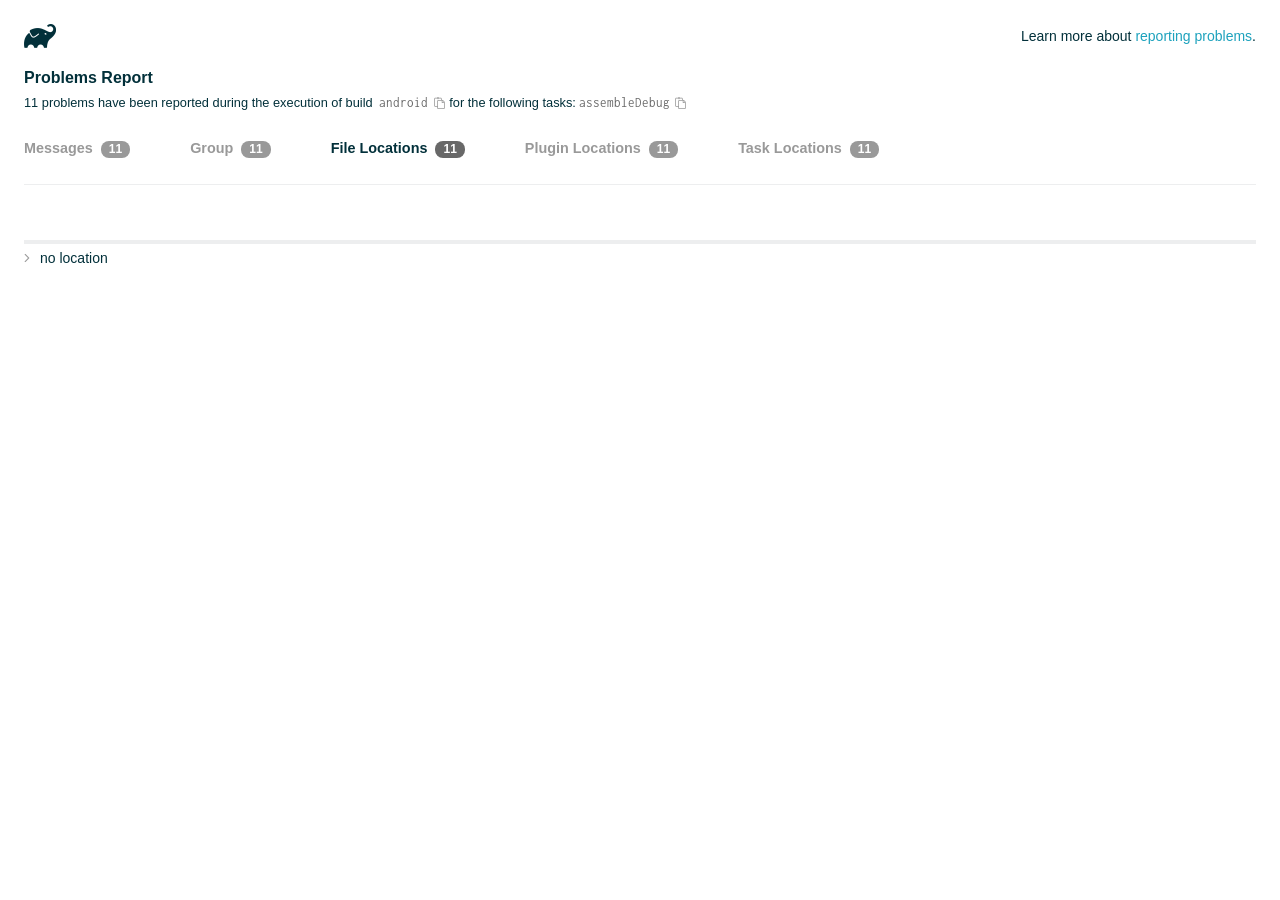
<file: android/build/reports/problems/problems-report.html>
<!DOCTYPE html>

<html lang="en">
<head>
    <!-- Required meta tags -->
    <meta charset="utf-8">
    <meta name="viewport" content="width=device-width, initial-scale=1, shrink-to-fit=no">

                    <style type="text/css">
                /*! normalize.css v7.0.0 | MIT License | github.com/necolas/normalize.css */
html {
    line-height: 1.15;
    -ms-text-size-adjust: 100%;
    -webkit-text-size-adjust: 100%
}

body {
    margin: 0
}

article, aside, footer, header, nav, section {
    display: block
}

h1 {
    font-size: 2em;
    margin: .67em 0
}

figcaption, figure, main {
    display: block
}

figure {
    margin: 1em 40px
}

hr {
    box-sizing: content-box;
    height: 0;
    overflow: visible
}

pre {
    font-family: monospace, monospace;
    font-size: 1em
}

a {
    background-color: transparent;
    -webkit-text-decoration-skip: objects
}

abbr[title] {
    border-bottom: none;
    text-decoration: underline;
    text-decoration: underline dotted
}

b, strong {
    font-weight: inherit
}

b, strong {
    font-weight: bolder
}

code, kbd, samp {
    font-family: monospace, monospace;
    font-size: 1em
}

dfn {
    font-style: italic
}

mark {
    background-color: #ff0;
    color: #000
}

small {
    font-size: 80%
}

sub, sup {
    font-size: 75%;
    line-height: 0;
    position: relative;
    vertical-align: baseline
}

sub {
    bottom: -.25em
}

sup {
    top: -.5em
}

audio, video {
    display: inline-block
}

audio:not([controls]) {
    display: none;
    height: 0
}

img {
    border-style: none
}

svg:not(:root) {
    overflow: hidden
}

button, input, optgroup, select, textarea {
    font-family: sans-serif;
    font-size: 100%;
    line-height: 1.15;
    margin: 0
}

button, input {
    overflow: visible
}

button, select {
    text-transform: none
}

[type=reset], [type=submit], button, html [type=button] {
    -webkit-appearance: button
}

[type=button]::-moz-focus-inner, [type=reset]::-moz-focus-inner, [type=submit]::-moz-focus-inner, button::-moz-focus-inner {
    border-style: none;
    padding: 0
}

[type=button]:-moz-focusring, [type=reset]:-moz-focusring, [type=submit]:-moz-focusring, button:-moz-focusring {
    outline: 1px dotted ButtonText
}

fieldset {
    padding: .35em .75em .625em
}

legend {
    box-sizing: border-box;
    color: inherit;
    display: table;
    max-width: 100%;
    padding: 0;
    white-space: normal
}

progress {
    display: inline-block;
    vertical-align: baseline
}

textarea {
    overflow: auto
}

[type=checkbox], [type=radio] {
    box-sizing: border-box;
    padding: 0
}

[type=number]::-webkit-inner-spin-button, [type=number]::-webkit-outer-spin-button {
    height: auto
}

[type=search] {
    -webkit-appearance: textfield;
    outline-offset: -2px
}

[type=search]::-webkit-search-cancel-button, [type=search]::-webkit-search-decoration {
    -webkit-appearance: none
}

::-webkit-file-upload-button {
    -webkit-appearance: button;
    font: inherit
}

details, menu {
    display: block
}

summary {
    display: list-item
}

canvas {
    display: inline-block
}

template {
    display: none
}

[hidden] {
    display: none
}

/* configuration cache styles */

.report-wrapper {
    margin: 0;
    padding: 0 24px;
}

.gradle-logo {
    width: 32px;
    height: 24px;
    background-image: url("[data-uri]");
    background-size: contain;
}

.header {
    display: flex;
    flex-wrap: wrap;
    position: fixed;
    top: 0;
    left: 0;
    width: 100%;
    padding: 24px 24px 0 24px;
    background-color: white;
    z-index: 1;
}

.learn-more {
    margin-left: auto;
    align-self: center;
    font-size: 0.875rem;
    font-weight: normal;
}

.title {
    display: flex;
    align-items: center;
    padding: 18px 0 24px 0;
    flex: 1 0 100%;
}

.content {
    font-size: 0.875rem;
    padding: 240px 0 48px;
    overflow-x: auto;
    white-space: nowrap;
}

.content ol:first-of-type {
    margin: 0;
}

.tree-btn {
    cursor: pointer;
    display: inline-block;
    width: 16px;
    height: 16px;
    background-size: contain;
    background-repeat: no-repeat;
    vertical-align: middle;
    margin-top: -0.2em;
}

.tree-btn.collapsed {
    background-image: url('data:image/svg+xml;utf8,<svg xmlns="http://www.w3.org/2000/svg" viewBox="0 0 192 512"><path d="M166.9 264.5l-117.8 116c-4.7 4.7-12.3 4.7-17 0l-7.1-7.1c-4.7-4.7-4.7-12.3 0-17L127.3 256 25.1 155.6c-4.7-4.7-4.7-12.3 0-17l7.1-7.1c4.7-4.7 12.3-4.7 17 0l117.8 116c4.6 4.7 4.6 12.3-.1 17z" fill="%23999999" stroke="%23999999"/></svg>');
}

.tree-btn.expanded {
    background-image: url('data:image/svg+xml;utf8,<svg xmlns="http://www.w3.org/2000/svg" viewBox="0 0 256 512"><path d="M119.5 326.9L3.5 209.1c-4.7-4.7-4.7-12.3 0-17l7.1-7.1c4.7-4.7 12.3-4.7 17 0L128 287.3l100.4-102.2c4.7-4.7 12.3-4.7 17 0l7.1 7.1c4.7 4.7 4.7 12.3 0 17L136.5 327c-4.7 4.6-12.3 4.6-17-.1z" fill="%23999999" stroke="%23999999"/></svg>');
}

ul .tree-btn {
    margin-right: 3px;
}

.leaf-icon {
    display: inline-block;
    width: 16px;
    height: 16px;
    background-image: url('data:image/svg+xml;utf8,<svg xmlns="http://www.w3.org/2000/svg" viewBox="0 0 256 512"><path d="M32 256 H224" stroke="%23999999" stroke-width="48" stroke-linecap="round"/></svg>');
    background-size: contain;
    background-repeat: no-repeat;
    vertical-align: middle;
    margin-top: -0.2em;
}

.invisible-text {
    user-select: all; /* Allow the text to be selectable */
    color: transparent; /* Hide the text */
    text-indent: -9999px; /* Move the text out of view */
    position: relative;
    white-space: pre; /* Preserve meaningful whitespace in the invisible text for copying */
}

.text-for-copy {
    display: inline-block;
}

.enum-icon {
    display: inline-block;
    width: 16px;
    height: 16px;
    background-image: url('data:image/svg+xml;utf8,<svg xmlns="http://www.w3.org/2000/svg" viewBox="0 0 1024 1024"><circle cx="512" cy="512" r="200" /></svg>');
    background-size: contain;
    background-repeat: no-repeat;
    vertical-align: middle;
    margin-inline-start: 0.5ex;
    margin-inline-end: 0.5ex;
    margin-top: -0.2em;
}

.error-icon {
    display: inline-block;
    width: 16px;
    height: 16px;
    background-image: url('data:image/svg+xml;utf8,<svg xmlns="http://www.w3.org/2000/svg" viewBox="0 0 320 512"><path d="M193.94 256L296.5 153.44l21.15-21.15c3.12-3.12 3.12-8.19 0-11.31l-22.63-22.63c-3.12-3.12-8.19-3.12-11.31 0L160 222.06 36.29 98.34c-3.12-3.12-8.19-3.12-11.31 0L2.34 120.97c-3.12 3.12-3.12 8.19 0 11.31L126.06 256 2.34 379.71c-3.12 3.12-3.12 8.19 0 11.31l22.63 22.63c3.12 3.12 8.19 3.12 11.31 0L160 289.94 262.56 392.5l21.15 21.15c3.12 3.12 8.19 3.12 11.31 0l22.63-22.63c3.12-3.12 3.12-8.19 0-11.31L193.94 256z" fill="%23FC461E" stroke="%23FC461E"/></svg>');
    background-size: contain;
    background-repeat: no-repeat;
    vertical-align: middle;
    margin-inline-start: 0.5ex;
    margin-inline-end: 0.5ex;
    margin-top: -0.2em;
}

.advice-icon {
    display: inline-block;
    width: 16px;
    height: 16px;
    background-image: url('data:image/svg+xml;utf8,<svg width="800px" height="800px" viewBox="-4.93 0 122.88 122.88" version="1.1" id="Layer_1" xmlns="http://www.w3.org/2000/svg" xmlns:xlink="http://www.w3.org/1999/xlink"  style="enable-background:new 0 0 113.01 122.88" xml:space="preserve"><g><path d="M44.13,102.06c-1.14,0.03-2.14-0.81-2.3-1.96c-0.17-1.2,0.64-2.31,1.82-2.54c-1.3-7.37-4.85-11.43-8.6-15.72 c-2.92-3.34-5.95-6.81-8.34-11.92c-2.35-5.03-3.64-10.23-3.6-15.63c0.05-5.4,1.42-10.96,4.4-16.71c0.02-0.04,0.04-0.07,0.06-0.11 l0,0c3.91-6.62,9.38-11.04,15.47-13.52c5.11-2.09,10.66-2.8,16.1-2.3c5.42,0.5,10.73,2.2,15.37,4.94 c5.9,3.49,10.75,8.67,13.42,15.21c1.44,3.54,2.42,7.49,2.54,11.82c0.12,4.31-0.62,8.96-2.61,13.88 c-2.66,6.59-6.18,10.68-9.47,14.51c-3.03,3.53-5.85,6.81-7.42,11.84c0.89,0.21,1.59,0.94,1.73,1.9c0.17,1.24-0.7,2.39-1.94,2.56 l-0.77,0.11c-0.14,1.09-0.23,2.26-0.27,3.51l0.25-0.04c1.24-0.17,2.39,0.7,2.56,1.94c0.17,1.24-0.7,2.39-1.94,2.56l-0.78,0.11 c0.01,0.15,0.02,0.3,0.03,0.45l0,0c0.07,0.88,0.08,1.73,0.03,2.54l0.13-0.02c1.25-0.15,2.38,0.74,2.54,1.98 c0.15,1.25-0.74,2.38-1.98,2.54l-1.68,0.21c-1.2,3.11-3.34,5.48-5.87,6.94c-1.74,1.01-3.67,1.59-5.61,1.71 c-1.97,0.12-3.96-0.25-5.78-1.13c-2.08-1.02-3.94-2.71-5.29-5.14c-0.65-0.33-1.13-0.97-1.23-1.75c-0.04-0.31-0.01-0.61,0.07-0.89 c-0.39-1.16-0.68-2.43-0.87-3.83l-0.07,0.01c-1.24,0.17-2.39-0.7-2.56-1.94c-0.17-1.24,0.7-2.39,1.94-2.56l0.54-0.08 C44.19,104.32,44.18,103.16,44.13,102.06L44.13,102.06z M2.18,58.86C1.01,58.89,0.04,57.98,0,56.81c-0.04-1.17,0.88-2.14,2.05-2.18 l8.7-0.3c1.17-0.04,2.14,0.88,2.18,2.05c0.04,1.17-0.88,2.14-2.05,2.18L2.18,58.86L2.18,58.86z M110.68,50.25 c1.16-0.12,2.2,0.73,2.32,1.89c0.12,1.16-0.73,2.2-1.89,2.32l-8.66,0.91c-1.16,0.12-2.2-0.73-2.32-1.89 c-0.12-1.16,0.73-2.2,1.89-2.32L110.68,50.25L110.68,50.25z M94.91,14.78c0.65-0.97,1.96-1.23,2.93-0.58 c0.97,0.65,1.23,1.96,0.58,2.93l-4.84,7.24c-0.65,0.97-1.96,1.23-2.93,0.58c-0.97-0.65-1.23-1.96-0.58-2.93L94.91,14.78 L94.91,14.78z M57.63,2.06c0.03-1.17,1-2.09,2.16-2.06c1.17,0.03,2.09,1,2.06,2.16l-0.22,8.7c-0.03,1.17-1,2.09-2.16,2.06 c-1.17-0.03-2.09-1-2.06-2.16L57.63,2.06L57.63,2.06z M13.88,15.53c-0.86-0.8-0.9-2.14-0.11-2.99c0.8-0.86,2.14-0.9,2.99-0.11 l6.37,5.94c0.86,0.8,0.9,2.14,0.11,2.99c-0.8,0.86-2.14,0.9-2.99,0.11L13.88,15.53L13.88,15.53z M47.88,96.95l18.49-2.63 c1.59-6.7,5.05-10.73,8.8-15.08c3.08-3.58,6.36-7.4,8.76-13.34c1.76-4.35,2.41-8.43,2.31-12.19c-0.1-3.75-0.96-7.21-2.24-10.34 c-2.3-5.63-6.51-10.11-11.65-13.15c-4.11-2.43-8.8-3.94-13.59-4.37c-4.77-0.44-9.64,0.19-14.13,2.02 c-5.26,2.15-9.99,5.97-13.39,11.72c-2.64,5.12-3.86,10.02-3.9,14.73c-0.04,4.74,1.11,9.33,3.2,13.8c2.13,4.56,4.97,7.8,7.69,10.92 C42.47,83.9,46.48,88.49,47.88,96.95L47.88,96.95z M65.62,99.02l-17.27,2.45c0.05,1.1,0.07,2.25,0.05,3.47l17.05-2.42 C65.47,101.29,65.52,100.12,65.62,99.02L65.62,99.02z M48.49,109.52c0.12,0.92,0.3,1.76,0.53,2.54l16.55-2.04 c0.11-0.86,0.13-1.77,0.05-2.74l0,0l0-0.02l-0.01-0.17L48.49,109.52L48.49,109.52z M51.37,116.36c0.64,0.67,1.35,1.19,2.1,1.55 c1.15,0.56,2.42,0.79,3.67,0.72c1.29-0.08,2.57-0.47,3.74-1.15c1.1-0.64,2.09-1.53,2.88-2.65L51.37,116.36L51.37,116.36z"/></g></svg>');
    background-size: contain;
    background-repeat: no-repeat;
    vertical-align: middle;
    margin-inline-start: 0.5ex;
    margin-inline-end: 0.5ex;
    margin-top: -0.2em;
}

.warning-icon {
    display: inline-block;
    width: 13px;
    height: 13px;
    background-image: url('data:image/svg+xml;utf8,<svg xmlns="http://www.w3.org/2000/svg" viewBox="0 0 576 512"><path d="M270.2 160h35.5c3.4 0 6.1 2.8 6 6.2l-7.5 196c-.1 3.2-2.8 5.8-6 5.8h-20.5c-3.2 0-5.9-2.5-6-5.8l-7.5-196c-.1-3.4 2.6-6.2 6-6.2zM288 388c-15.5 0-28 12.5-28 28s12.5 28 28 28 28-12.5 28-28-12.5-28-28-28zm281.5 52L329.6 24c-18.4-32-64.7-32-83.2 0L6.5 440c-18.4 31.9 4.6 72 41.6 72H528c36.8 0 60-40 41.5-72zM528 480H48c-12.3 0-20-13.3-13.9-24l240-416c6.1-10.6 21.6-10.7 27.7 0l240 416c6.2 10.6-1.5 24-13.8 24z" fill="%23DEAD22" stroke="%23DEAD22"/></svg>');
    background-size: contain;
    background-repeat: no-repeat;
    vertical-align: middle;
    margin-inline-start: 0.3ex;
    margin-inline-end: 1.1ex;
    margin-top: -0.1em;
}

.documentation-button {
    cursor: pointer;
    display: inline-block;
    width: 13px;
    height: 13px;
    background-image: url('data:image/svg+xml;utf8,<svg xmlns="http://www.w3.org/2000/svg" viewBox="0 0 512 512"><path d="M256 340c-15.464 0-28 12.536-28 28s12.536 28 28 28 28-12.536 28-28-12.536-28-28-28zm7.67-24h-16c-6.627 0-12-5.373-12-12v-.381c0-70.343 77.44-63.619 77.44-107.408 0-20.016-17.761-40.211-57.44-40.211-29.144 0-44.265 9.649-59.211 28.692-3.908 4.98-11.054 5.995-16.248 2.376l-13.134-9.15c-5.625-3.919-6.86-11.771-2.645-17.177C185.658 133.514 210.842 116 255.67 116c52.32 0 97.44 29.751 97.44 80.211 0 67.414-77.44 63.849-77.44 107.408V304c0 6.627-5.373 12-12 12zM256 40c118.621 0 216 96.075 216 216 0 119.291-96.61 216-216 216-119.244 0-216-96.562-216-216 0-119.203 96.602-216 216-216m0-32C119.043 8 8 119.083 8 256c0 136.997 111.043 248 248 248s248-111.003 248-248C504 119.083 392.957 8 256 8z" fill="%23999999" stroke="%23999999"/></svg>');
    background-size: contain;
    background-repeat: no-repeat;
    vertical-align: middle;
    margin-inline-start: 0.5ex;
    margin-inline-end: 0.5ex;
    margin-top: -0.2em;
}

.documentation-button::selection {
    color: transparent;
}

.documentation-button:hover {
    color: transparent;
}

.copy-button {
    cursor: pointer;
    display: inline-block;
    width: 12px;
    height: 12px;
    background-image: url('data:image/svg+xml;utf8,<svg xmlns="http://www.w3.org/2000/svg" viewBox="0 0 448 512"><path d="M433.941 193.941l-51.882-51.882A48 48 0 0 0 348.118 128H320V80c0-26.51-21.49-48-48-48h-66.752C198.643 13.377 180.858 0 160 0s-38.643 13.377-45.248 32H48C21.49 32 0 53.49 0 80v288c0 26.51 21.49 48 48 48h80v48c0 26.51 21.49 48 48 48h224c26.51 0 48-21.49 48-48V227.882a48 48 0 0 0-14.059-33.941zm-22.627 22.627a15.888 15.888 0 0 1 4.195 7.432H352v-63.509a15.88 15.88 0 0 1 7.431 4.195l51.883 51.882zM160 30c9.941 0 18 8.059 18 18s-8.059 18-18 18-18-8.059-18-18 8.059-18 18-18zM48 384c-8.822 0-16-7.178-16-16V80c0-8.822 7.178-16 16-16h66.752c6.605 18.623 24.389 32 45.248 32s38.643-13.377 45.248-32H272c8.822 0 16 7.178 16 16v48H176c-26.51 0-48 21.49-48 48v208H48zm352 96H176c-8.822 0-16-7.178-16-16V176c0-8.822 7.178-16 16-16h144v72c0 13.2 10.8 24 24 24h72v208c0 8.822-7.178 16-16 16z" fill="%23999999" stroke="%23999999"/></svg>');
    background-size: contain;
    background-repeat: no-repeat;
    vertical-align: middle;
    margin-inline-start: 0.5ex;
    margin-top: -0.2em;
}

.groups{
    display: flex;
    border-bottom: 1px solid #EDEEEF;
    flex: 1 0 100%;
}

.uncategorized {
    display: flex;
    border-top: 4px solid #EDEEEF;
    flex: 1 0 100%;
}

.group-selector {
    padding: 0 52px 24px 0;
    font-size: 0.9rem;
    font-weight: bold;
    color: #999999;
    cursor: pointer;
}

.group-selector__count {
    margin: 0 8px;
    border-radius: 8px;
    background-color: #999;
    color: #fff;
    padding: 1px 8px 2px;
    font-size: 0.75rem;
}

.group-selector--active {
    color: #02303A;
    cursor: auto;
}

.group-selector--active .group-selector__count {
    background-color: #686868;
}

.group-selector--disabled {
    cursor: not-allowed;
}

.accordion-header {
    cursor: pointer;
}

.container {
    padding-left: 0.5em;
    padding-right: 0.5em;
}

.stacktrace {
    border-radius: 4px;
    overflow-x: auto;
    padding: 0.5rem;
    margin-bottom: 0;
    min-width: 1000px;
}

/* Lato (bold, regular) */
@font-face {
    font-display: swap;
    font-family: Lato;
    font-weight: 500;
    font-style: normal;
    src: url("https://assets.gradle.com/lato/fonts/lato-semibold/lato-semibold.woff2") format("woff2"),
    url("https://assets.gradle.com/lato/fonts/lato-semibold/lato-semibold.woff") format("woff");
}

@font-face {
    font-display: swap;
    font-family: Lato;
    font-weight: bold;
    font-style: normal;
    src: url("https://assets.gradle.com/lato/fonts/lato-bold/lato-bold.woff2") format("woff2"),
    url("https://assets.gradle.com/lato/fonts/lato-bold/lato-bold.woff") format("woff");
}

* {
    -webkit-box-sizing: border-box;
    -moz-box-sizing: border-box;
    box-sizing: border-box;
}

html,
body {
    margin: 0;
    padding: 0;
}

html {
    font-family: "Lato", "Helvetica Neue", Arial, sans-serif;
    font-size: 16px;
    font-weight: 400;
    line-height: 1.5;
}

body {
    color: #02303A;
    background-color: #ffffff;
    -webkit-text-size-adjust: 100%;
    -ms-text-size-adjust: 100%;
    -webkit-font-smoothing: antialiased;
}


/* typography */
h1, h2, h3, h4, h5, h6 {
    color: #02303A;
    text-rendering: optimizeLegibility;
    margin: 0;
}

h1 {
    font-size: 1rem;
}

h2 {
    font-size: 0.9rem;
}

h3 {
    font-size: 1.125rem;
}

h4, h5, h6 {
    font-size: 0.875rem;
}

h1 code {
    font-weight: bold;
}

ul, ol, dl {
    list-style-position: outside;
    line-height: 1.6;
    padding: 0;
    margin: 0 0 0 20px;
    list-style-type: none;
}

li {
    line-height: 2;
}

a {
    color: #1DA2BD;
    text-decoration: none;
    transition: all 0.3s ease, visibility 0s;
}

a:hover {
    color: #35c1e4;
}

/* code */
code, pre {
    font-family: Inconsolata, Monaco, "Courier New", monospace;
    font-style: normal;
    font-variant-ligatures: normal;
    font-variant-caps: normal;
    font-variant-numeric: normal;
    font-variant-east-asian: normal;
    font-weight: normal;
    font-stretch: normal;
    color: #686868;
}

*:not(pre) > code {
    letter-spacing: 0;
    padding: 0.1em 0.5ex;
    text-rendering: optimizeSpeed;
    word-spacing: -0.15em;
    word-wrap: break-word;
}

pre {
    font-size: 0.75rem;
    line-height: 1.8;
    margin-top: 0;
    margin-bottom: 1.5em;
    padding: 1rem;
}

pre code {
    background-color: transparent;
    color: inherit;
    line-height: 1.8;
    font-size: 100%;
    padding: 0;
}

a code {
    color: #1BA8CB;
}

pre.code, pre.programlisting, pre.screen, pre.tt {
    background-color: #f7f7f8;
    border-radius: 4px;
    font-size: 1em;
    line-height: 1.45;
    margin-bottom: 1.25em;
    overflow-x: auto;
    padding: 1rem;
}

li em, p em {
    padding: 0 1px;
}

code em, tt em {
    text-decoration: none;
}

code + .copy-button {
    margin-inline-start: 0.2ex;
}

.java-exception {
    font-size: 0.75rem;
    padding-left: 24px;
}

.java-exception ul {
    margin: 0;
    line-height: inherit;
}

.java-exception code {
    white-space: pre;
}

.java-exception-part-toggle {
    user-select: none;
    cursor: pointer;
    border-radius: 2px;
    padding: 0.1em 0.2em;
    background: azure;
    color: #686868;
}

                </style>
    <!-- Inconsolata is used as a default monospace font in the report. -->
    <link rel="stylesheet" href="https://fonts.googleapis.com/css?family=Inconsolata:400,700" />

    <title>Gradle Configuration Cache</title>
</head>
<body>

<div id="playground"></div>

<div class="report" id="report">
    Loading...
</div>

<script type="text/javascript">
function configurationCacheProblems() { return (
// begin-report-data
{"diagnostics":[{"locations":[{}],"problem":[{"text":"Properties should be assigned using the 'propName = value' syntax. Setting a property via the Gradle-generated 'propName value' or 'propName(value)' syntax in Groovy DSL has been deprecated."}],"severity":"WARNING","problemDetails":[{"text":"This is scheduled to be removed in Gradle 10.0."}],"contextualLabel":"Properties should be assigned using the 'propName = value' syntax. Setting a property via the Gradle-generated 'propName value' or 'propName(value)' syntax in Groovy DSL has been deprecated.","documentationLink":"https://docs.gradle.org/8.14/userguide/upgrading_version_8.html#groovy_space_assignment_syntax","problemId":[{"name":"deprecation","displayName":"Deprecation"},{"name":"properties-should-be-assigned-using-the-propname-value-syntax-setting-a-property-via-the-gradle-generated-propname-value-or-propname-value-syntax-in-groovy-dsl","displayName":"Properties should be assigned using the 'propName = value' syntax. Setting a property via the Gradle-generated 'propName value' or 'propName(value)' syntax in Groovy DSL has been deprecated."}],"solutions":[[{"text":"Use assignment ('group = <value>') instead."}]]},{"locations":[{}],"problem":[{"text":"Properties should be assigned using the 'propName = value' syntax. Setting a property via the Gradle-generated 'propName value' or 'propName(value)' syntax in Groovy DSL has been deprecated."}],"severity":"WARNING","problemDetails":[{"text":"This is scheduled to be removed in Gradle 10.0."}],"contextualLabel":"Properties should be assigned using the 'propName = value' syntax. Setting a property via the Gradle-generated 'propName value' or 'propName(value)' syntax in Groovy DSL has been deprecated.","documentationLink":"https://docs.gradle.org/8.14/userguide/upgrading_version_8.html#groovy_space_assignment_syntax","problemId":[{"name":"deprecation","displayName":"Deprecation"},{"name":"properties-should-be-assigned-using-the-propname-value-syntax-setting-a-property-via-the-gradle-generated-propname-value-or-propname-value-syntax-in-groovy-dsl","displayName":"Properties should be assigned using the 'propName = value' syntax. Setting a property via the Gradle-generated 'propName value' or 'propName(value)' syntax in Groovy DSL has been deprecated."}],"solutions":[[{"text":"Use assignment ('version = <value>') instead."}]]},{"locations":[{}],"problem":[{"text":"Properties should be assigned using the 'propName = value' syntax. Setting a property via the Gradle-generated 'propName value' or 'propName(value)' syntax in Groovy DSL has been deprecated."}],"severity":"WARNING","problemDetails":[{"text":"This is scheduled to be removed in Gradle 10.0."}],"contextualLabel":"Properties should be assigned using the 'propName = value' syntax. Setting a property via the Gradle-generated 'propName value' or 'propName(value)' syntax in Groovy DSL has been deprecated.","documentationLink":"https://docs.gradle.org/8.14/userguide/upgrading_version_8.html#groovy_space_assignment_syntax","problemId":[{"name":"deprecation","displayName":"Deprecation"},{"name":"properties-should-be-assigned-using-the-propname-value-syntax-setting-a-property-via-the-gradle-generated-propname-value-or-propname-value-syntax-in-groovy-dsl","displayName":"Properties should be assigned using the 'propName = value' syntax. Setting a property via the Gradle-generated 'propName value' or 'propName(value)' syntax in Groovy DSL has been deprecated."}],"solutions":[[{"text":"Use assignment ('namespace = <value>') instead."}]]},{"locations":[{}],"problem":[{"text":"Properties should be assigned using the 'propName = value' syntax. Setting a property via the Gradle-generated 'propName value' or 'propName(value)' syntax in Groovy DSL has been deprecated."}],"severity":"WARNING","problemDetails":[{"text":"This is scheduled to be removed in Gradle 10.0."}],"contextualLabel":"Properties should be assigned using the 'propName = value' syntax. Setting a property via the Gradle-generated 'propName value' or 'propName(value)' syntax in Groovy DSL has been deprecated.","documentationLink":"https://docs.gradle.org/8.14/userguide/upgrading_version_8.html#groovy_space_assignment_syntax","problemId":[{"name":"deprecation","displayName":"Deprecation"},{"name":"properties-should-be-assigned-using-the-propname-value-syntax-setting-a-property-via-the-gradle-generated-propname-value-or-propname-value-syntax-in-groovy-dsl","displayName":"Properties should be assigned using the 'propName = value' syntax. Setting a property via the Gradle-generated 'propName value' or 'propName(value)' syntax in Groovy DSL has been deprecated."}],"solutions":[[{"text":"Use assignment ('compileSdk = <value>') instead."}]]},{"locations":[{}],"problem":[{"text":"Properties should be assigned using the 'propName = value' syntax. Setting a property via the Gradle-generated 'propName value' or 'propName(value)' syntax in Groovy DSL has been deprecated."}],"severity":"WARNING","problemDetails":[{"text":"This is scheduled to be removed in Gradle 10.0."}],"contextualLabel":"Properties should be assigned using the 'propName = value' syntax. Setting a property via the Gradle-generated 'propName value' or 'propName(value)' syntax in Groovy DSL has been deprecated.","documentationLink":"https://docs.gradle.org/8.14/userguide/upgrading_version_8.html#groovy_space_assignment_syntax","problemId":[{"name":"deprecation","displayName":"Deprecation"},{"name":"properties-should-be-assigned-using-the-propname-value-syntax-setting-a-property-via-the-gradle-generated-propname-value-or-propname-value-syntax-in-groovy-dsl","displayName":"Properties should be assigned using the 'propName = value' syntax. Setting a property via the Gradle-generated 'propName value' or 'propName(value)' syntax in Groovy DSL has been deprecated."}],"solutions":[[{"text":"Use assignment ('ndkVersion = <value>') instead."}]]},{"locations":[{}],"problem":[{"text":"Properties should be assigned using the 'propName = value' syntax. Setting a property via the Gradle-generated 'propName value' or 'propName(value)' syntax in Groovy DSL has been deprecated."}],"severity":"WARNING","problemDetails":[{"text":"This is scheduled to be removed in Gradle 10.0."}],"contextualLabel":"Properties should be assigned using the 'propName = value' syntax. Setting a property via the Gradle-generated 'propName value' or 'propName(value)' syntax in Groovy DSL has been deprecated.","documentationLink":"https://docs.gradle.org/8.14/userguide/upgrading_version_8.html#groovy_space_assignment_syntax","problemId":[{"name":"deprecation","displayName":"Deprecation"},{"name":"properties-should-be-assigned-using-the-propname-value-syntax-setting-a-property-via-the-gradle-generated-propname-value-or-propname-value-syntax-in-groovy-dsl","displayName":"Properties should be assigned using the 'propName = value' syntax. Setting a property via the Gradle-generated 'propName value' or 'propName(value)' syntax in Groovy DSL has been deprecated."}],"solutions":[[{"text":"Use assignment ('minSdk = <value>') instead."}]]},{"locations":[{}],"problem":[{"text":"Properties should be assigned using the 'propName = value' syntax. Setting a property via the Gradle-generated 'propName value' or 'propName(value)' syntax in Groovy DSL has been deprecated."}],"severity":"WARNING","problemDetails":[{"text":"This is scheduled to be removed in Gradle 10.0."}],"contextualLabel":"Properties should be assigned using the 'propName = value' syntax. Setting a property via the Gradle-generated 'propName value' or 'propName(value)' syntax in Groovy DSL has been deprecated.","documentationLink":"https://docs.gradle.org/8.14/userguide/upgrading_version_8.html#groovy_space_assignment_syntax","problemId":[{"name":"deprecation","displayName":"Deprecation"},{"name":"properties-should-be-assigned-using-the-propname-value-syntax-setting-a-property-via-the-gradle-generated-propname-value-or-propname-value-syntax-in-groovy-dsl","displayName":"Properties should be assigned using the 'propName = value' syntax. Setting a property via the Gradle-generated 'propName value' or 'propName(value)' syntax in Groovy DSL has been deprecated."}],"solutions":[[{"text":"Use assignment ('group = <value>') instead."}]]},{"locations":[{}],"problem":[{"text":"Properties should be assigned using the 'propName = value' syntax. Setting a property via the Gradle-generated 'propName value' or 'propName(value)' syntax in Groovy DSL has been deprecated."}],"severity":"WARNING","problemDetails":[{"text":"This is scheduled to be removed in Gradle 10.0."}],"contextualLabel":"Properties should be assigned using the 'propName = value' syntax. Setting a property via the Gradle-generated 'propName value' or 'propName(value)' syntax in Groovy DSL has been deprecated.","documentationLink":"https://docs.gradle.org/8.14/userguide/upgrading_version_8.html#groovy_space_assignment_syntax","problemId":[{"name":"deprecation","displayName":"Deprecation"},{"name":"properties-should-be-assigned-using-the-propname-value-syntax-setting-a-property-via-the-gradle-generated-propname-value-or-propname-value-syntax-in-groovy-dsl","displayName":"Properties should be assigned using the 'propName = value' syntax. Setting a property via the Gradle-generated 'propName value' or 'propName(value)' syntax in Groovy DSL has been deprecated."}],"solutions":[[{"text":"Use assignment ('version = <value>') instead."}]]},{"locations":[{}],"problem":[{"text":"Properties should be assigned using the 'propName = value' syntax. Setting a property via the Gradle-generated 'propName value' or 'propName(value)' syntax in Groovy DSL has been deprecated."}],"severity":"WARNING","problemDetails":[{"text":"This is scheduled to be removed in Gradle 10.0."}],"contextualLabel":"Properties should be assigned using the 'propName = value' syntax. Setting a property via the Gradle-generated 'propName value' or 'propName(value)' syntax in Groovy DSL has been deprecated.","documentationLink":"https://docs.gradle.org/8.14/userguide/upgrading_version_8.html#groovy_space_assignment_syntax","problemId":[{"name":"deprecation","displayName":"Deprecation"},{"name":"properties-should-be-assigned-using-the-propname-value-syntax-setting-a-property-via-the-gradle-generated-propname-value-or-propname-value-syntax-in-groovy-dsl","displayName":"Properties should be assigned using the 'propName = value' syntax. Setting a property via the Gradle-generated 'propName value' or 'propName(value)' syntax in Groovy DSL has been deprecated."}],"solutions":[[{"text":"Use assignment ('namespace = <value>') instead."}]]},{"locations":[{}],"problem":[{"text":"Properties should be assigned using the 'propName = value' syntax. Setting a property via the Gradle-generated 'propName value' or 'propName(value)' syntax in Groovy DSL has been deprecated."}],"severity":"WARNING","problemDetails":[{"text":"This is scheduled to be removed in Gradle 10.0."}],"contextualLabel":"Properties should be assigned using the 'propName = value' syntax. Setting a property via the Gradle-generated 'propName value' or 'propName(value)' syntax in Groovy DSL has been deprecated.","documentationLink":"https://docs.gradle.org/8.14/userguide/upgrading_version_8.html#groovy_space_assignment_syntax","problemId":[{"name":"deprecation","displayName":"Deprecation"},{"name":"properties-should-be-assigned-using-the-propname-value-syntax-setting-a-property-via-the-gradle-generated-propname-value-or-propname-value-syntax-in-groovy-dsl","displayName":"Properties should be assigned using the 'propName = value' syntax. Setting a property via the Gradle-generated 'propName value' or 'propName(value)' syntax in Groovy DSL has been deprecated."}],"solutions":[[{"text":"Use assignment ('compileSdk = <value>') instead."}]]},{"locations":[{}],"problem":[{"text":"Properties should be assigned using the 'propName = value' syntax. Setting a property via the Gradle-generated 'propName value' or 'propName(value)' syntax in Groovy DSL has been deprecated."}],"severity":"WARNING","problemDetails":[{"text":"This is scheduled to be removed in Gradle 10.0."}],"contextualLabel":"Properties should be assigned using the 'propName = value' syntax. Setting a property via the Gradle-generated 'propName value' or 'propName(value)' syntax in Groovy DSL has been deprecated.","documentationLink":"https://docs.gradle.org/8.14/userguide/upgrading_version_8.html#groovy_space_assignment_syntax","problemId":[{"name":"deprecation","displayName":"Deprecation"},{"name":"properties-should-be-assigned-using-the-propname-value-syntax-setting-a-property-via-the-gradle-generated-propname-value-or-propname-value-syntax-in-groovy-dsl","displayName":"Properties should be assigned using the 'propName = value' syntax. Setting a property via the Gradle-generated 'propName value' or 'propName(value)' syntax in Groovy DSL has been deprecated."}],"solutions":[[{"text":"Use assignment ('minSdk = <value>') instead."}]]}],"problemsReport":{"totalProblemCount":11,"buildName":"android","requestedTasks":"assembleDebug","documentationLink":"https://docs.gradle.org/8.14/userguide/reporting_problems.html","documentationLinkCaption":"Problem report","summaries":[]}}
// end-report-data
);}
</script>
                <script type="text/javascript">
                !function(n,t){"object"==typeof exports&&"object"==typeof module?module.exports=t():"function"==typeof define&&define.amd?define([],t):"object"==typeof exports?exports["configuration-cache-report"]=t():n["configuration-cache-report"]=t()}(this,(()=>(({70:function(){void 0===ArrayBuffer.isView&&(ArrayBuffer.isView=function(n){return null!=n&&null!=n.__proto__&&n.__proto__.__proto__===Int8Array.prototype.__proto__}),void 0===Math.imul&&(Math.imul=function(n,t){return(4294901760&n)*(65535&t)+(65535&n)*(0|t)|0}),this["configuration-cache-report"]=function(n){"use strict";var t,r,i,e,u,o,f,s,c,a,h,l,_,v,d,g,w,b,p,m,k,q,y,B,C,x,j,P,I,S,z,T,E,L,N,A,M,F,D,O,R,H,$,G,U,V,Q,Z,Y,W,K,X,J,nn,tn,rn,en,un,on,fn,sn,cn,an,hn,ln,_n,vn,dn,gn,wn,bn,pn,mn,kn,qn,yn,Bn,Cn,xn,jn,Pn,In,Sn,zn,Tn,En,Ln,Nn,An,Mn=Math.imul,Fn=ArrayBuffer.isView;function Dn(n,t){if(!(t>=0))throw _u(ce("Requested element count "+t+" is less than zero."));return function(n,t){if(!(t>=0))throw _u(ce("Requested element count "+t+" is less than zero."));if(0===t)return Ct();if(t>=n.length)return function(n){switch(n.length){case 0:return Ct();case 1:return qr(n[0]);default:return function(n){return Hr(function(n){return new It(n,!1)}(n))}(n)}}(n);if(1===t)return qr(n[0]);var r=0,i=Rr(),e=0,u=n.length;n:for(;e<u;){var o=n[e];if(e=e+1|0,i.d(o),(r=r+1|0)===t)break n}return i}(n,rt(n.length-t|0,0))}function On(n,t,r,i,e,u,o){return t=t===A?", ":t,r=r===A?"":r,i=i===A?"":i,e=e===A?-1:e,u=u===A?"...":u,o=o===A?null:o,function(n,t,r,i,e,u,o,f){r=r===A?", ":r,i=i===A?"":i,e=e===A?"":e,u=u===A?-1:u,o=o===A?"...":o,f=f===A?null:f,t.e(i);var s=0,c=0,a=n.length;n:for(;c<a;){var h=n[c];if(c=c+1|0,(s=s+1|0)>1&&t.e(r),!(u<0||s<=u))break n;Jt(t,h,f)}return u>=0&&s>u&&t.e(o),t.e(e),t}(n,Bi(),t,r,i,e,u,o).toString()}function Rn(n){return n.length-1|0}function Hn(n,t){if(null==t){var r=0,i=n.length-1|0;if(r<=i)do{var e=r;if(r=r+1|0,null==n[e])return e}while(r<=i)}else{var u=0,o=n.length-1|0;if(u<=o)do{var f=u;if(u=u+1|0,le(t,n[f]))return f}while(u<=o)}return-1}function $n(n,t,r,i,e,u,o){return t=t===A?", ":t,r=r===A?"":r,i=i===A?"":i,e=e===A?-1:e,u=u===A?"...":u,o=o===A?null:o,Gn(n,Bi(),t,r,i,e,u,o).toString()}function Gn(n,t,r,i,e,u,o,f){r=r===A?", ":r,i=i===A?"":i,e=e===A?"":e,u=u===A?-1:u,o=o===A?"...":o,f=f===A?null:f,t.e(i);var s=0,c=n.f();n:for(;c.g();){var a=c.h();if((s=s+1|0)>1&&t.e(r),!(u<0||s<=u))break n;Jt(t,a,f)}return u>=0&&s>u&&t.e(o),t.e(e),t}function Un(n){if(n.i())throw xu("List is empty.");return n.j(0)}function Vn(n){return new tt(n)}function Qn(n){if(Ke(n,Di)){var t;switch(n.k()){case 0:t=Ct();break;case 1:t=qr(Ke(n,Fi)?n.j(0):n.f().h());break;default:t=Zn(n)}return t}return xt(Xn(n))}function Zn(n){return Hr(n)}function Yn(n){if(Ke(n,Di)&&n.k()<=1)return Qn(n);var t=Xn(n);return function(n){var t=(n.k()/2|0)-1|0;if(t<0)return br();var r=jt(n),i=0;if(i<=t)do{var e=i;i=i+1|0;var u=n.j(e);n.f4(e,n.j(r)),n.f4(r,u),r=r-1|0}while(e!==t)}(t),t}function Wn(n,t){if(!(t>=0))throw _u(ce("Requested element count "+t+" is less than zero."));return function(n,t){if(!(t>=0))throw _u(ce("Requested element count "+t+" is less than zero."));if(0===t)return Ct();if(Ke(n,Di)){if(t>=n.k())return Qn(n);if(1===t)return qr(function(n){if(Ke(n,Fi))return Un(n);var t=n.f();if(!t.g())throw xu("Collection is empty.");return t.h()}(n))}var r=0,i=Rr(),e=n.f();n:for(;e.g();){var u=e.h();if(i.d(u),(r=r+1|0)===t)break n}return xt(i)}(n,rt(n.k()-t|0,0))}function Kn(n,t){if(!(t>=0))throw _u(ce("Requested element count "+t+" is less than zero."));if(0===t)return Ct();var r=n.k();if(t>=r)return Qn(n);if(1===t)return qr(Jn(n));var i=Rr();if(Ke(n,bi)){var e=r-t|0;if(e<r)do{var u=e;e=e+1|0,i.d(n.j(u))}while(e<r)}else for(var o=n.l(r-t|0);o.g();){var f=o.h();i.d(f)}return i}function Xn(n){return Ke(n,Di)?Zn(n):nt(n,Or())}function Jn(n){if(n.i())throw xu("List is empty.");return n.j(jt(n))}function nt(n,t){for(var r=n.f();r.g();){var i=r.h();t.d(i)}return t}function tt(n){this.n_1=n}function rt(n,t){return n<t?t:n}function it(n,t){return n>t?t:n}function et(n,t){return Kt().q(n,t,-1)}function ut(n,t){return new Ft(n,t)}function ot(n){var t=n.f();if(!t.g())return Ct();var r=t.h();if(!t.g())return qr(r);var i=Or();for(i.d(r);t.g();)i.d(t.h());return i}function ft(n){this.r_1=n}function st(n,t){this.s_1=n,this.t_1=t}function ct(){}function at(n){this.x_1=n,this.w_1=0}function ht(n,t){this.a1_1=n,at.call(this,n),_t().b1(t,this.a1_1.k()),this.w_1=t}function lt(){t=this}function _t(){return null==t&&new lt,t}function vt(){_t(),ct.call(this)}function dt(n){this.h1_1=n}function gt(n,t){return t===n?"(this Map)":Vi(t)}function wt(n,t){var r;n:{for(var i=n.o().f();i.g();){var e=i.h();if(le(e.j1(),t)){r=e;break n}}r=null}return r}function bt(){r=this}function pt(){return null==r&&new bt,r}function mt(n){this.q1_1=n,ct.call(this)}function kt(){pt(),this.n1_1=null,this.o1_1=null}function qt(){i=this}function yt(){return null==i&&new qt,i}function Bt(n){return n.length>0?ou(n):Ct()}function Ct(){return null==e&&new Pt,e}function xt(n){switch(n.k()){case 0:return Ct();case 1:return qr(n.j(0));default:return n}}function jt(n){return n.k()-1|0}function Pt(){e=this,this.z1_1=new ke(-1478467534,-1720727600)}function It(n,t){this.b2_1=n,this.c2_1=t}function St(){u=this}function zt(){return null==u&&new St,u}function Tt(n,t){return Ke(n,Di)?n.k():t}function Et(n,t){if(Ke(t,Di))return n.m(t);for(var r=!1,i=t.f();i.g();){var e=i.h();n.d(e)&&(r=!0)}return r}function Lt(){}function Nt(n,t){this.h2_1=n,this.g2_1=n.i2_1.l(function(n,t){if(!(0<=t&&t<=n.k()))throw du("Position index "+t+" must be in range ["+Ve(0,n.k())+"].");return n.k()-t|0}(n,t))}function At(n){vt.call(this),this.i2_1=n}function Mt(n){this.k2_1=n,this.j2_1=n.l2_1.f()}function Ft(n,t){this.l2_1=n,this.m2_1=t}function Dt(n){for(;n.n2_1.g();){var t=n.n2_1.h();if(n.q2_1.t2_1(t)===n.q2_1.s2_1)return n.p2_1=t,n.o2_1=1,br()}n.o2_1=0}function Ot(n){this.q2_1=n,this.n2_1=n.r2_1.f(),this.o2_1=-1,this.p2_1=null}function Rt(n,t,r){t=t===A||t,this.r2_1=n,this.s2_1=t,this.t2_1=r}function Ht(){return null==o&&new $t,o}function $t(){o=this,this.u2_1=new ke(1993859828,793161749)}function Gt(n,t,r){return Ut(Ut(n,r)-Ut(t,r)|0,r)}function Ut(n,t){var r=n%t|0;return r>=0?r:r+t|0}function Vt(){f=this,this.p_1=new Zt(1,0)}function Qt(){return null==f&&new Vt,f}function Zt(n,t){Qt(),Xt.call(this,n,t,1)}function Yt(n,t,r){Lt.call(this),this.d3_1=r,this.e3_1=t,this.f3_1=this.d3_1>0?n<=t:n>=t,this.g3_1=this.f3_1?n:this.e3_1}function Wt(){s=this}function Kt(){return null==s&&new Wt,s}function Xt(n,t,r){if(Kt(),0===r)throw _u("Step must be non-zero.");if(r===mr().MIN_VALUE)throw _u("Step must be greater than Int.MIN_VALUE to avoid overflow on negation.");this.z2_1=n,this.a3_1=function(n,t,r){var i;if(r>0)i=n>=t?t:t-Gt(t,n,r)|0;else{if(!(r<0))throw _u("Step is zero.");i=n<=t?t:t+Gt(n,t,0|-r)|0}return i}(n,t,r),this.b3_1=r}function Jt(n,t,r){null!=r?n.e(r(t)):null==t||nu(t)?n.e(t):t instanceof Mi?n.i3(t.h3_1):n.e(Vi(t))}function nr(n,t,r){if(n===t)return!0;if(!(r=r!==A&&r))return!1;var i=xi(n),e=xi(t);return i===e||le(new Mi(ne(Li(i).toLowerCase(),0)),new Mi(ne(Li(e).toLowerCase(),0)))}function tr(n){return re(n)-1|0}function rr(n,t,r,i){return r=r===A?0:r,(i=i!==A&&i)||"string"!=typeof n?ir(n,t,r,re(n),i):n.indexOf(t,r)}function ir(n,t,r,i,e,u){var o=(u=u!==A&&u)?et(it(r,tr(n)),rt(i,0)):Ve(rt(r,0),it(i,re(n)));if("string"==typeof n&&"string"==typeof t){var f=o.z2_1,s=o.a3_1,c=o.b3_1;if(c>0&&f<=s||c<0&&s<=f)do{var a=f;if(f=f+c|0,Ti(t,0,n,a,re(t),e))return a}while(a!==s)}else{var h=o.z2_1,l=o.a3_1,_=o.b3_1;if(_>0&&h<=l||_<0&&l<=h)do{var v=h;if(h=h+_|0,fr(t,0,n,v,re(t),e))return v}while(v!==l)}return-1}function er(n){var t=0,r=re(n)-1|0,i=!1;n:for(;t<=r;){var e=ji(ne(n,i?r:t));if(i){if(!e)break n;r=r-1|0}else e?t=t+1|0:i=!0}return ie(n,t,r+1|0)}function ur(n,t){return ce(ie(n,t.y2(),t.c3()+1|0))}function or(n,t,r,i,e){r=r===A?0:r,i=i!==A&&i,sr(e=e===A?0:e);var u,o,f=ou(t);return new hr(n,r,e,(u=f,o=i,function(n,t){var r=function(n,t,r,i){if(!i&&1===t.k()){var e=function(n){if(Ke(n,Fi))return function(n){var t;switch(n.k()){case 0:throw xu("List is empty.");case 1:t=n.j(0);break;default:throw _u("List has more than one element.")}return t}(n);var t=n.f();if(!t.g())throw xu("Collection is empty.");var r=t.h();if(t.g())throw _u("Collection has more than one element.");return r}(t),u=rr(n,e,r);return u<0?null:_r(u,e)}var o=Ve(rt(r,0),re(n));if("string"==typeof n){var f=o.z2_1,s=o.a3_1,c=o.b3_1;if(c>0&&f<=s||c<0&&s<=f)do{var a,h=f;f=f+c|0;n:{for(var l=t.f();l.g();){var _=l.h();if(Ti(_,0,n,h,_.length,i)){a=_;break n}}a=null}if(null!=a)return _r(h,a)}while(h!==s)}else{var v=o.z2_1,d=o.a3_1,g=o.b3_1;if(g>0&&v<=d||g<0&&d<=v)do{var w,b=v;v=v+g|0;n:{for(var p=t.f();p.g();){var m=p.h();if(fr(m,0,n,b,m.length,i)){w=m;break n}}w=null}if(null!=w)return _r(b,w)}while(b!==d)}return null}(n,u,t,o);return null==r?null:_r(r.t3_1,r.u3_1.length)}))}function fr(n,t,r,i,e,u){if(i<0||t<0||t>(re(n)-e|0)||i>(re(r)-e|0))return!1;var o=0;if(o<e)do{var f=o;if(o=o+1|0,!nr(ne(n,t+f|0),ne(r,i+f|0),u))return!1}while(o<e);return!0}function sr(n){if(!(n>=0))throw _u(ce("Limit must be non-negative, but was "+n))}function cr(n){if(n.l3_1<0)n.j3_1=0,n.m3_1=null;else{var t;if(n.o3_1.r3_1>0?(n.n3_1=n.n3_1+1|0,t=n.n3_1>=n.o3_1.r3_1):t=!1,t||n.l3_1>re(n.o3_1.p3_1))n.m3_1=Ve(n.k3_1,tr(n.o3_1.p3_1)),n.l3_1=-1;else{var r=n.o3_1.s3_1(n.o3_1.p3_1,n.l3_1);if(null==r)n.m3_1=Ve(n.k3_1,tr(n.o3_1.p3_1)),n.l3_1=-1;else{var i=r.v3(),e=r.w3();n.m3_1=function(n,t){return t<=mr().MIN_VALUE?Qt().p_1:Ve(n,t-1|0)}(n.k3_1,i),n.k3_1=i+e|0,n.l3_1=n.k3_1+(0===e?1:0)|0}}n.j3_1=1}}function ar(n){this.o3_1=n,this.j3_1=-1,this.k3_1=function(n,t,r){if(0>r)throw _u("Cannot coerce value to an empty range: maximum "+r+" is less than minimum 0.");return n<0?0:n>r?r:n}(n.q3_1,0,re(n.p3_1)),this.l3_1=this.k3_1,this.m3_1=null,this.n3_1=0}function hr(n,t,r,i){this.p3_1=n,this.q3_1=t,this.r3_1=r,this.s3_1=i}function lr(n,t){this.t3_1=n,this.u3_1=t}function _r(n,t){return new lr(n,t)}function vr(){}function dr(){}function gr(){}function wr(){c=this}function br(){return null==c&&new wr,c}function pr(){a=this,this.MIN_VALUE=-2147483648,this.MAX_VALUE=2147483647,this.SIZE_BYTES=4,this.SIZE_BITS=32}function mr(){return null==a&&new pr,a}function kr(n){for(var t=[],r=n.f();r.g();)t.push(r.h());return t}function qr(n){return 0===(t=[n]).length?Or():Hr(new It(t,!0));var t}function yr(n){return n<0&&function(){throw Pu("Index overflow has happened.")}(),n}function Br(n){return void 0!==n.toArray?n.toArray():kr(n)}function Cr(n){return function(n,t){for(var r=0,i=n.length;r<i;){var e=n[r];r=r+1|0,t.d(e)}return t}(t=[n],(r=t.length,i=de(ve(ni)),function(n,t,r){Mr.call(r),ni.call(r),r.y5_1=function(n){return Kr(n,0,de(ve(Xr)))}(n)}(r,0,i),i));var t,r,i}function xr(){ct.call(this)}function jr(n){this.j4_1=n,this.h4_1=0,this.i4_1=-1}function Pr(n,t){this.n4_1=n,jr.call(this,n),_t().b1(t,this.n4_1.k()),this.h4_1=t}function Ir(){xr.call(this),this.o4_1=0}function Sr(n){this.r4_1=n}function zr(n){this.s4_1=n}function Tr(n,t){this.t4_1=n,this.u4_1=t}function Er(){Mr.call(this)}function Lr(n){this.x4_1=n,Mr.call(this)}function Nr(n){this.e5_1=n,xr.call(this)}function Ar(){kt.call(this),this.c5_1=null,this.d5_1=null}function Mr(){xr.call(this)}function Fr(){h=this;var n=Rr();n.c_1=!0,this.i5_1=n}function Dr(){return null==h&&new Fr,h}function Or(){return n=de(ve(Gr)),t=[],Gr.call(n,t),n;var n,t}function Rr(n){return t=de(ve(Gr)),r=[],Gr.call(t,r),t;var t,r}function Hr(n){return function(n,t){var r;return r=Br(n),Gr.call(t,r),t}(n,de(ve(Gr)))}function $r(n,t){return _t().e1(t,n.k()),t}function Gr(n){Dr(),Ir.call(this),this.b_1=n,this.c_1=!1}function Ur(n,t,r,i,e){if(r===i)return n;var u=(r+i|0)/2|0,o=Ur(n,t,r,u,e),f=Ur(n,t,u+1|0,i,e),s=o===t?n:t,c=r,a=u+1|0,h=r;if(h<=i)do{var l=h;if(h=h+1|0,c<=u&&a<=i){var _=o[c],v=f[a];e.compare(_,v)<=0?(s[l]=_,c=c+1|0):(s[l]=v,a=a+1|0)}else c<=u?(s[l]=o[c],c=c+1|0):(s[l]=f[a],a=a+1|0)}while(l!==i);return s}function Vr(n,t){return(3&n)-(3&t)|0}function Qr(){_=this}function Zr(n){this.n5_1=n,Er.call(this)}function Yr(n){return function(n,t){Ar.call(t),Xr.call(t),t.t5_1=n,t.u5_1=n.w5()}(new ui((null==_&&new Qr,_)),n),n}function Wr(){return Yr(de(ve(Xr)))}function Kr(n,t,r){if(Yr(r),!(n>=0))throw _u(ce("Negative initial capacity: "+n));if(!(t>=0))throw _u(ce("Non-positive load factor: "+t));return r}function Xr(){this.v5_1=null}function Jr(n,t){return Mr.call(t),ni.call(t),t.y5_1=n,t}function ni(){}function ti(n,t){var r=ii(n,n.h6_1.m5(t));if(null==r)return null;var i=r;if(null!=i&&Xe(i))return ri(i,n,t);var e=i;return n.h6_1.l5(e.j1(),t)?e:null}function ri(n,t,r){var i;n:{for(var e=0,u=n.length;e<u;){var o=n[e];if(e=e+1|0,t.h6_1.l5(o.j1(),r)){i=o;break n}}i=null}return i}function ii(n,t){var r=n.i6_1[t];return void 0===r?null:r}function ei(n){this.g6_1=n,this.z5_1=-1,this.a6_1=Object.keys(n.i6_1),this.b6_1=-1,this.c6_1=null,this.d6_1=!1,this.e6_1=-1,this.f6_1=null}function ui(n){this.h6_1=n,this.i6_1=this.k6(),this.j6_1=0}function oi(){}function fi(n){this.n6_1=n,this.l6_1=null,this.m6_1=null,this.m6_1=this.n6_1.y6_1.v6_1}function si(){v=this;var n,t=(_i(0,0,n=de(ve(vi))),n);t.x6_1=!0,this.e7_1=t}function ci(){return null==v&&new si,v}function ai(n,t,r){this.d7_1=n,Tr.call(this,t,r),this.b7_1=null,this.c7_1=null}function hi(n){this.y6_1=n,Er.call(this)}function li(){return Yr(n=de(ve(vi))),vi.call(n),n.w6_1=Wr(),n;var n}function _i(n,t,r){return Kr(n,t,r),vi.call(r),r.w6_1=Wr(),r}function vi(){ci(),this.v6_1=null,this.x6_1=!1}function di(){d=this;var n=gi(0),t=n.y5_1;(t instanceof vi?t:pe()).j5(),this.f7_1=n}function gi(n){return function(n,t){return function(n,t,r){Jr(function(n,t){return _i(n,t,de(ve(vi)))}(n,t),r),wi.call(r)}(n,0,t),t}(n,de(ve(wi)))}function wi(){null==d&&new di}function bi(){}function pi(){}function mi(n){pi.call(this),this.k7_1=n}function ki(){qi.call(this)}function qi(){pi.call(this),this.m7_1=""}function yi(){if(!w){w=!0;var n="undefined"!=typeof process&&process.versions&&!!process.versions.node;g=n?new mi(process.stdout):new ki}}function Bi(){return n=de(ve(Ci)),Ci.call(n,""),n;var n}function Ci(n){this.o7_1=void 0!==n?n:""}function xi(n){var t=Li(n).toUpperCase();return t.length>1?n:ne(t,0)}function ji(n){return function(n){return 9<=n&&n<=13||28<=n&&n<=32||160===n||n>4096&&(5760===n||8192<=n&&n<=8202||8232===n||8233===n||8239===n||8287===n||12288===n)}(n)}function Pi(){b=this,this.q7_1=new RegExp("[\\\\^$*+?.()|[\\]{}]","g"),this.r7_1=new RegExp("[\\\\$]","g"),this.s7_1=new RegExp("\\$","g")}function Ii(){return null==b&&new Pi,b}function Si(n,t){Ii(),this.v7_1=n,this.w7_1=function(n){if(Ke(n,Di)){var t;switch(n.k()){case 0:t=Ht();break;case 1:t=Cr(Ke(n,Fi)?n.j(0):n.f().h());break;default:t=nt(n,gi(n.k()))}return t}return function(n){switch(n.k()){case 0:return Ht();case 1:return Cr(n.f().h());default:return n}}(nt(n,(r=de(ve(wi)),Jr(li(),r),wi.call(r),r)));var r}(t),this.x7_1=new RegExp(n,$n(t,"","gu",A,A,A,zi)),this.y7_1=null,this.z7_1=null}function zi(n){return n.d8_1}function Ti(n,t,r,i,e,u){return fr(n,t,r,i,e,u=u!==A&&u)}function Ei(n,t){return n-t|0}function Li(n){return String.fromCharCode(n)}function Ni(){p=this,this.e8_1=0,this.f8_1=65535,this.g8_1=55296,this.h8_1=56319,this.i8_1=56320,this.j8_1=57343,this.k8_1=55296,this.l8_1=57343,this.m8_1=2,this.n8_1=16}function Ai(){return null==p&&new Ni,p}function Mi(n){Ai(),this.h3_1=n}function Fi(){}function Di(){}function Oi(){}function Ri(){}function Hi(){}function $i(){}function Gi(){m=this}function Ui(n,t){null==m&&new Gi,this.p8_1=n,this.q8_1=t}function Vi(n){var t=null==n?null:ce(n);return null==t?"null":t}function Qi(n){return new Zi(n)}function Zi(n){this.t8_1=n,this.s8_1=0}function Yi(){return Ji(),k}function Wi(){return Ji(),q}function Ki(){return Ji(),y}function Xi(){return Ji(),B}function Ji(){x||(x=!0,k=new ArrayBuffer(8),q=new Float64Array(Yi()),new Float32Array(Yi()),y=new Int32Array(Yi()),Wi()[0]=-1,B=0!==Ki()[0]?1:0,C=1-Xi()|0)}function ne(n,t){var r;if(te(n)){var i,e=n.charCodeAt(t);if(Ai(),e<0?i=!0:(Ai(),i=e>65535),i)throw _u("Invalid Char code: "+e);r=Ue(e)}else r=n.y3(t);return r}function te(n){return"string"==typeof n}function re(n){return te(n)?n.length:n.x3()}function ie(n,t,r){return te(n)?n.substring(t,r):n.z3(t,r)}function ee(n){return ce(n)}function ue(n,t){var r;switch(typeof n){case"number":r="number"==typeof t?oe(n,t):t instanceof ke?oe(n,t.w8()):fe(n,t);break;case"string":case"boolean":r=fe(n,t);break;default:r=function(n,t){return n.a4(t)}(n,t)}return r}function oe(n,t){var r;if(n<t)r=-1;else if(n>t)r=1;else if(n===t){var i;if(0!==n)i=0;else{var e=1/n;i=e===1/t?0:e<0?-1:1}r=i}else r=n!=n?t!=t?0:1:-1;return r}function fe(n,t){return n<t?-1:n>t?1:0}function se(n){if(!("kotlinHashCodeValue$"in n)){var t=4294967296*Math.random()|0,r=new Object;r.value=t,r.enumerable=!1,Object.defineProperty(n,"kotlinHashCodeValue$",r)}return n.kotlinHashCodeValue$}function ce(n){return null==n?"null":function(n){return!!Ye(n)||Fn(n)}(n)?"[...]":n.toString()}function ae(n){if(null==n)return 0;var t;switch(typeof n){case"object":t="function"==typeof n.hashCode?n.hashCode():se(n);break;case"function":t=se(n);break;case"number":t=function(n){return Ji(),(0|n)===n?Ge(n):(Wi()[0]=n,Mn(Ki()[(Ji(),C)],31)+Ki()[Xi()]|0)}(n);break;case"boolean":t=n?1:0;break;default:t=he(String(n))}return t}function he(n){var t=0,r=0,i=n.length-1|0;if(r<=i)do{var e=r;r=r+1|0;var u=n.charCodeAt(e);t=Mn(t,31)+u|0}while(e!==i);return t}function le(n,t){return null==n?null==t:null!=t&&("object"==typeof n&&"function"==typeof n.equals?n.equals(t):n!=n?t!=t:"number"==typeof n&&"number"==typeof t?n===t&&(0!==n||1/n==1/t):n===t)}function _e(n,t){null!=Error.captureStackTrace?Error.captureStackTrace(n,t):n.stack=(new Error).stack}function ve(n){return n.prototype}function de(n){return Object.create(n)}function ge(n,t,r){Error.call(n),function(n,t,r){var i=eu(Object.getPrototypeOf(n));if(!(1&i)){var e;if(null==t){var u;if(null!==t){var o=null==r?null:r.toString();u=null==o?A:o}else u=A;e=u}else e=t;n.message=e}2&i||(n.cause=r),n.name=Object.getPrototypeOf(n).constructor.name}(n,t,r)}function we(n){var t;return null==n?function(){throw Eu()}():t=n,t}function be(){throw Nu()}function pe(){throw Mu()}function me(){j=this,this.x8_1=new ke(0,-2147483648),this.y8_1=new ke(-1,2147483647),this.z8_1=8,this.a9_1=64}function ke(n,t){null==j&&new me,gr.call(this),this.u8_1=n,this.v8_1=t}function qe(){return $e(),P}function ye(){return $e(),I}function Be(){return $e(),S}function Ce(){return $e(),T}function xe(){return $e(),E}function je(n,t){if($e(),Te(n,t))return 0;var r=Ne(n),i=Ne(t);return r&&!i?-1:!r&&i?1:Ne(Ie(n,t))?-1:1}function Pe(n,t){$e();var r=n.v8_1>>>16|0,i=65535&n.v8_1,e=n.u8_1>>>16|0,u=65535&n.u8_1,o=t.v8_1>>>16|0,f=65535&t.v8_1,s=t.u8_1>>>16|0,c=0,a=0,h=0,l=0;return c=(c=c+((a=(a=a+((h=(h=h+((l=l+(u+(65535&t.u8_1)|0)|0)>>>16|0)|0)+(e+s|0)|0)>>>16|0)|0)+(i+f|0)|0)>>>16|0)|0)+(r+o|0)|0,new ke((h&=65535)<<16|(l&=65535),(c&=65535)<<16|(a&=65535))}function Ie(n,t){return $e(),Pe(n,t.e9())}function Se(n,t){if($e(),Ae(n))return qe();if(Ae(t))return qe();if(Te(n,Ce()))return Me(t)?Ce():qe();if(Te(t,Ce()))return Me(n)?Ce():qe();if(Ne(n))return Ne(t)?Se(Fe(n),Fe(t)):Fe(Se(Fe(n),t));if(Ne(t))return Fe(Se(n,Fe(t)));if(De(n,xe())&&De(t,xe()))return Oe(ze(n)*ze(t));var r=n.v8_1>>>16|0,i=65535&n.v8_1,e=n.u8_1>>>16|0,u=65535&n.u8_1,o=t.v8_1>>>16|0,f=65535&t.v8_1,s=t.u8_1>>>16|0,c=65535&t.u8_1,a=0,h=0,l=0,_=0;return l=l+((_=_+Mn(u,c)|0)>>>16|0)|0,_&=65535,h=(h=h+((l=l+Mn(e,c)|0)>>>16|0)|0)+((l=(l&=65535)+Mn(u,s)|0)>>>16|0)|0,l&=65535,a=(a=(a=a+((h=h+Mn(i,c)|0)>>>16|0)|0)+((h=(h&=65535)+Mn(e,s)|0)>>>16|0)|0)+((h=(h&=65535)+Mn(u,f)|0)>>>16|0)|0,h&=65535,a=a+(((Mn(r,c)+Mn(i,s)|0)+Mn(e,f)|0)+Mn(u,o)|0)|0,new ke(l<<16|_,(a&=65535)<<16|h)}function ze(n){return $e(),4294967296*n.v8_1+function(n){return $e(),n.u8_1>=0?n.u8_1:4294967296+n.u8_1}(n)}function Te(n,t){return $e(),n.v8_1===t.v8_1&&n.u8_1===t.u8_1}function Ee(n,t){if($e(),t<2||36<t)throw mu("radix out of range: "+t);if(Ae(n))return"0";if(Ne(n)){if(Te(n,Ce())){var r=Le(t),i=n.d9(r),e=Ie(Se(i,r),n).g9();return Ee(i,t)+e.toString(t)}return"-"+Ee(Fe(n),t)}for(var u=2===t?31:t<=10?9:t<=21?7:t<=35?6:5,o=Oe(Math.pow(t,u)),f=n,s="";;){var c=f.d9(o),a=Ie(f,Se(c,o)).g9().toString(t);if(Ae(f=c))return a+s;for(;a.length<u;)a="0"+a;s=a+s}}function Le(n){return $e(),new ke(n,n<0?-1:0)}function Ne(n){return $e(),n.v8_1<0}function Ae(n){return $e(),0===n.v8_1&&0===n.u8_1}function Me(n){return $e(),!(1&~n.u8_1)}function Fe(n){return $e(),n.e9()}function De(n,t){return $e(),je(n,t)<0}function Oe(n){if($e(),(t=n)!=t)return qe();if(n<=-0x8000000000000000)return Ce();if(n+1>=0x8000000000000000)return $e(),z;if(n<0)return Fe(Oe(-n));var t,r=4294967296;return new ke(n%r|0,n/r|0)}function Re(n,t){return $e(),je(n,t)>0}function He(n,t){return $e(),je(n,t)>=0}function $e(){L||(L=!0,P=Le(0),I=Le(1),S=Le(-1),z=new ke(-1,2147483647),T=new ke(0,-2147483648),E=Le(16777216))}function Ge(n){return n instanceof ke?n.g9():function(n){return n>2147483647?2147483647:n<-2147483648?-2147483648:0|n}(n)}function Ue(n){var t;return t=function(n){return n<<16>>16}(Ge(n)),function(n){return 65535&n}(t)}function Ve(n,t){return new Zt(n,t)}function Qe(n,t,r,i){return Ze("class",n,t,r,i,null)}function Ze(n,t,r,i,e,u){return{kind:n,simpleName:t,associatedObjectKey:r,associatedObjects:i,suspendArity:e,$kClass$:A,iid:u}}function Ye(n){return Array.isArray(n)}function We(n,t,r,i,e,u,o,f){null!=i&&(n.prototype=Object.create(i.prototype),n.prototype.constructor=n);var s=r(t,u,o,null==f?[]:f);n.$metadata$=s,null!=e&&((null!=s.iid?n:n.prototype).$imask$=function(n){for(var t=1,r=[],i=0,e=n.length;i<e;){var u=n[i];i=i+1|0;var o=t,f=u.prototype.$imask$,s=null==f?u.$imask$:f;null!=s&&(r.push(s),o=s.length);var c=u.$metadata$.iid,a=null==c?null:(l=void 0,v=1<<(31&(h=c)),(l=new Int32Array(1+(h>>5)|0))[_=h>>5]=l[_]|v,l);null!=a&&(r.push(a),o=Math.max(o,a.length)),o>t&&(t=o)}var h,l,_,v;return function(n,t){for(var r=0,i=new Int32Array(n);r<n;){for(var e=r,u=0,o=0,f=t.length;o<f;){var s=t[o];o=o+1|0,e<s.length&&(u|=s[e])}i[e]=u,r=r+1|0}return i}(t,r)}(e))}function Ke(n,t){return function(n,t){var r=n.$imask$;return null!=r&&function(n,t){var r=t>>5;if(r>n.length)return!1;var i=1<<(31&t);return!!(n[r]&i)}(r,t)}(n,t.$metadata$.iid)}function Xe(n){return!!Ye(n)&&!n.$type$}function Je(n){var t;switch(typeof n){case"string":case"number":case"boolean":case"function":t=!0;break;default:t=n instanceof Object}return t}function nu(n){return"string"==typeof n||Ke(n,vr)}function tu(n,t,r,i){return Ze("interface",n,t,r,i,(null==N&&(N=0),N=ru()+1|0,ru()))}function ru(){if(null!=N)return N;!function(){throw Du("lateinit property iid has not been initialized")}()}function iu(n,t,r,i){return Ze("object",n,t,r,i,null)}function eu(n){var t=n.constructor,r=null==t?null:t.$metadata$,i=null==r?null:r.errorInfo;if(null!=i)return i;var e,u=0;if(uu(n,"message")&&(u|=1),uu(n,"cause")&&(u|=2),3!==u){var o=(e=n,Object.getPrototypeOf(e));o!=Error.prototype&&(u|=eu(o))}return null!=r&&(r.errorInfo=u),u}function uu(n,t){return n.hasOwnProperty(t)}function ou(n){return new Gr(n)}function fu(n,t,r){for(var i=new Int32Array(r),e=0,u=0,o=0,f=0,s=n.length;f<s;){var c=ne(n,f);f=f+1|0;var a=t[c];if(u|=(31&a)<<o,a<32){var h=e;e=h+1|0,i[h]=u,u=0,o=0}else o=o+5|0}return i}function su(n,t){for(var r=0,i=n.length-1|0,e=-1,u=0;r<=i;)if(t>(u=n[e=(r+i|0)/2|0]))r=e+1|0;else{if(t===u)return e;i=e-1|0}return e-(t<u?1:0)|0}function cu(){M=this;var n="ABCDEFGHIJKLMNOPQRSTUVWXYZabcdefghijklmnopqrstuvwxyz0123456789+/",t=new Int32Array(128),r=0,i=re(n)-1|0;if(r<=i)do{var e=r;r=r+1|0,t[ne(n,e)]=e}while(r<=i);var u=fu("[base64]/DxENVNU+B9zCwBwBPPCkDPNnBPqDYY1R8B7FkFgTgwGgwUwmBgKwBuBScmEP/BPPPPPPrBP8B7F1B/ErBqC6B7BiBmBfQsBUwCw/KwqIwLwETPcPjQgJxFgBlBsD",t,222),o=new Int32Array(u.length),f=0,s=u.length-1|0;if(f<=s)do{var c=f;f=f+1|0,o[c]=0===c?u[c]:o[c-1|0]+u[c]|0}while(f<=s);this.h9_1=o,this.i9_1=fu("[base64]/BPPPPPPBPf4FrBjEhBpC3B5BKaWPrBOwCk/KsCuLqDHPbPxPsFtEaaqDL",t,222),this.j9_1=fu("[base64]//v+85BkwvoIsgoyI4yguI0whiwEowri4CoghsJowgqYowgm4DkwgsY/nwnzPowhmYkg6wI8yggZswikwHgxgmIoxgqYkwgk4DkxgmIkgoioBsgssoBgzgyI8g9gL8g9kI0wgwJoxgkoC0wgioFkw/[base64]//3q16B///q1qBH/qlqq9Bholqq9B1i00a1q10qD1op1HkwmigEigiy6Cptogq1Bixo1kDq7/j00B2qgoBWGFm1lz50B6s5q1+BGWhggzhwBFFhgk4//Bo2jigE8wguI8wguI8wgugUog1qoB4qjmIwwi2KgkYHHH4lBgiFWkgIWoghssMmz5smrBZ3q1y50B5sm7gzBtz1smzB5smz50BqzqtmzB5sgzqzBF2/9//5BowgoIwmnkzPkwgk4C8ys65BkgoqI0wgy6FghquZo2giY0ghiIsgh24B4ghsQ8QF/v1q1OFs0O8iCHHF1qggz/B8wg6Iznv+//B08QgohsjK0QGFk7hsQ4gB",t,222)}function au(){return null==M&&new cu,M}function hu(){F=this,this.k9_1=new Int32Array([170,186,688,704,736,837,890,7468,7544,7579,8305,8319,8336,8560,9424,11388,42652,42864,43e3,43868]),this.l9_1=new Int32Array([1,1,9,2,5,1,1,63,1,37,1,1,13,16,26,2,2,1,2,4])}function lu(){return null==F&&new hu,F}function _u(n){var t=function(n,t){return yu(n,t),vu.call(t),t}(n,de(ve(vu)));return _e(t,_u),t}function vu(){_e(this,vu)}function du(n){var t=function(n,t){return yu(n,t),gu.call(t),t}(n,de(ve(gu)));return _e(t,du),t}function gu(){_e(this,gu)}function wu(n){var t=function(n,t){return yu(n,t),bu.call(t),t}(n,de(ve(bu)));return _e(t,wu),t}function bu(){_e(this,bu)}function pu(n,t){return ge(t,n),ku.call(t),t}function mu(n){var t=pu(n,de(ve(ku)));return _e(t,mu),t}function ku(){_e(this,ku)}function qu(n){return function(n){ge(n),ku.call(n)}(n),Bu.call(n),n}function yu(n,t){return pu(n,t),Bu.call(t),t}function Bu(){_e(this,Bu)}function Cu(){var n,t=(qu(n=de(ve(ju))),ju.call(n),n);return _e(t,Cu),t}function xu(n){var t=function(n,t){return yu(n,t),ju.call(t),t}(n,de(ve(ju)));return _e(t,xu),t}function ju(){_e(this,ju)}function Pu(n){var t=function(n,t){return yu(n,t),Iu.call(t),t}(n,de(ve(Iu)));return _e(t,Pu),t}function Iu(){_e(this,Iu)}function Su(){var n,t=(qu(n=de(ve(Tu))),Tu.call(n),n);return _e(t,Su),t}function zu(n){var t=function(n,t){return yu(n,t),Tu.call(t),t}(n,de(ve(Tu)));return _e(t,zu),t}function Tu(){_e(this,Tu)}function Eu(){var n,t=(qu(n=de(ve(Lu))),Lu.call(n),n);return _e(t,Eu),t}function Lu(){_e(this,Lu)}function Nu(){var n,t=(qu(n=de(ve(Au))),Au.call(n),n);return _e(t,Nu),t}function Au(){_e(this,Au)}function Mu(){var n,t=(qu(n=de(ve(Fu))),Fu.call(n),n);return _e(t,Mu),t}function Fu(){_e(this,Fu)}function Du(n){var t=function(n,t){return yu(n,t),Ou.call(t),t}(n,de(ve(Ou)));return _e(t,Du),t}function Ou(){_e(this,Ou)}function Ru(n,t){var r,i=n.className;return(r="(^|.*\\s+)"+t+"($|\\s+.*)",function(n,t){return Si.call(t,n,Ht()),t}(r,de(ve(Si)))).a8(i)}function Hu(n,t){this.o9_1=n,this.p9_1=t}function $u(n){this.q9_1=n}function Gu(n,t,r){var i,e=Gf(),u=ro(),o=$f().ga(t),f=ro();if(0===re(r))i=Of();else{var s=n.ia_1,c=null==s?null:new $u(s).v9(r,"Copy reference to the clipboard");i=null==c?Of():c}return e.ja([u,o,f,i])}function Uu(n){n=n===A?null:n,this.ia_1=n}function Vu(n,t,r){to.call(this),this.ma_1=n,this.na_1=t,this.oa_1=r}function Qu(n,t){this.ra_1=n,this.sa_1=t}function Zu(n,t){to.call(this),this.va_1=n,this.wa_1=t}function Yu(n,t){to.call(this),this.xa_1=n,this.ya_1=t}function Wu(n){to.call(this),this.za_1=n}function Ku(n){to.call(this),this.ab_1=n}function Xu(n){to.call(this),this.bb_1=n}function Ju(n,t){to.call(this),this.cb_1=n,this.db_1=t}function no(n){to.call(this),this.eb_1=n}function to(){}function ro(){return so(),D}function io(){return so(),O}function eo(){return so(),R}function uo(){return so(),H}function oo(n){return so(),Gf().fb(us(fo),n)}function fo(n){return so(),n.gb(["invisible-text","text-for-copy"]),br()}function so(){$||($=!0,D=oo("`"),O=oo(" "),R=oo("("),H=oo(")"))}function co(n,t){to.call(this),this.hb_1=n,this.ib_1=t}function ao(n){to.call(this),this.jb_1=n}function ho(n,t){to.call(this),this.kb_1=n,this.lb_1=t}function lo(n){to.call(this),this.mb_1=n}function _o(n){to.call(this),this.nb_1=n}function vo(n){to.call(this),this.ob_1=n}function go(n,t,r){to.call(this),this.pb_1=n,this.qb_1=t,this.rb_1=r}function wo(n){to.call(this),this.sb_1=n}function bo(n){to.call(this),this.tb_1=n}function po(n){return n.xb_1.vb_1.k()}function mo(){if(Z)return br();Z=!0,G=new jo("Inputs",0,"Build configuration inputs"),U=new jo("ByMessage",1,"Problems grouped by message"),V=new jo("ByLocation",2,"Problems grouped by location"),Q=new jo("IncompatibleTasks",3,"Incompatible tasks")}function ko(n){Fc.call(this),this.yb_1=n}function qo(n){Fc.call(this),this.ac_1=n}function yo(n){Fc.call(this),this.bc_1=n}function Bo(n){Fc.call(this),this.cc_1=n}function Co(n){Po.call(this),this.dc_1=n}function xo(n,t,r,i,e,u,o,f){this.ec_1=n,this.fc_1=t,this.gc_1=r,this.hc_1=i,this.ic_1=e,this.jc_1=u,this.kc_1=o,this.lc_1=f}function jo(n,t,r){Ui.call(this,n,t),this.qc_1=r}function Po(){Oc.call(this)}function Io(n,t){var r=Hf(),i=us(Oo),e=Hf().y9(us(Ro),[]),u=function(n,t){var r,i=Hf(),e=us(Vo),u=Gf().ga("Learn more about the "),o=Yf();return i.y9(e,[u,o.fb(us((r=t,function(n){return n.bd(r.tc_1),br()})),t.sc_1),Gf().ga(".")])}(0,t.gc_1),o=Hf().y9(us(Ho),[zo(0,t)]),f=Hf();return r.y9(i,[e,u,o,f.y9(us($o),[No(0,Qo(),t.lc_1,po(t.jc_1)),No(0,Zo(),t.lc_1,po(t.hc_1)),No(0,Yo(),t.lc_1,po(t.ic_1)),No(0,Wo(),t.lc_1,po(t.kc_1))])])}function So(n,t){var r,i,e=Hf(),u=us(Go);switch(t.lc_1.q8_1){case 0:r=Mo(0,t.jc_1,((i=function(n){return new yo(n)}).callableName="<init>",i));break;case 3:r=Mo(0,t.kc_1,function(){var n=function(n){return new Bo(n)};return n.callableName="<init>",n}());break;case 1:r=Mo(0,t.hc_1,function(){var n=function(n){return new qo(n)};return n.callableName="<init>",n}());break;case 2:r=Mo(0,t.ic_1,function(){var n=function(n){return new ko(n)};return n.callableName="<init>",n}());break;default:be()}return e.y9(u,[r])}function zo(n,t){return Hf().ja([Lo(0,t),To(0,t)])}function To(n,t){for(var r=Hf(),i=t.fc_1,e=Or(),u=0,o=i.f();o.g();){var f=o.h(),s=u;u=s+1|0,Et(e,0===yr(s)?qr(Eo(Xo(),f)):Bt([Wf().ja([]),Eo(Xo(),f)]))}return r.ha(e)}function Eo(n,t){return Uf().ja([Uc(t)])}function Lo(n,t){return Rf().ja([$c().ka(t.ec_1)])}function No(n,t,r,i){var e,u,o;return Hf().y9(us((e=i,u=t,o=r,function(n){return n.t9("group-selector"),0===e?(n.t9("group-selector--disabled"),br()):u.equals(o)?(n.t9("group-selector--active"),br()):(n.u9(function(n){return function(t){return new Co(n)}}(u)),br()),br()})),[Gf().rc(t.qc_1,[Ao(0,i)])])}function Ao(n,t){return Gf().y9(us(Uo),[io(),eo(),Gf().ga(""+t),uo()])}function Mo(n,t,r){return function(n,t,r){var i,e=Hf(),u=Vf();return e.ja([u.ha(Ps(t,(i=r,function(n){var t,r=n.cd().ub_1;return r instanceof Zu?Kc(i,(Xo(),(t=function(n){return Fo(0,n)}).callableName="viewNode",t),n,r.va_1,r.wa_1,Rc()):r instanceof Yu?Kc(i,function(){var n=function(n){return Fo(0,n)};return n.callableName="viewNode",n}(Xo()),n,r.xa_1,r.ya_1,Hc()):r instanceof co?Kc(i,function(){var n=function(n){return Fo(0,n)};return n.callableName="viewNode",n}(Xo()),n,r.hb_1,r.ib_1,A,Ao(Xo(),n.cd().vb_1.k())):r instanceof Vu?Wc(i,n,r):Kc(i,function(){var n=function(n){return Fo(0,n)};return n.callableName="viewNode",n}(Xo()),n,r)})))])}(0,t.xb_1.uc().vc(),r)}function Fo(n,t){var r;return t instanceof ao?Vc((r=t,function(n){return n.ed("project "),n.fd(r.jb_1),br()})):t instanceof go?Vc(function(n){return function(t){return t.ed(n.pb_1+" "),t.fd(n.qb_1),t.ed(" of "),t.fd(n.rb_1),br()}}(t)):t instanceof vo?Vc(function(n){return function(t){return t.ed("system property "),t.fd(n.ob_1),br()}}(t)):t instanceof ho?Vc(function(n){return function(t){return t.ed("task "),t.fd(n.kb_1),t.ed(" of type "),t.fd(n.lb_1),br()}}(t)):t instanceof _o?Vc(function(n){return function(t){return t.ed("bean of type "),t.fd(n.nb_1),br()}}(t)):t instanceof wo?Vc(function(n){return function(t){return t.ed(n.sb_1),br()}}(t)):t instanceof bo?Vc(function(n){return function(t){return t.ed("class "),t.fd(n.tb_1),br()}}(t)):t instanceof no?Vc(function(n){return function(t){return t.ed(n.eb_1),br()}}(t)):t instanceof Wu?Uc(t.za_1):t instanceof Ju?Jo(t):Gf().ga(ce(t))}function Do(n){return n.t9("report-wrapper"),br()}function Oo(n){return n.t9("header"),br()}function Ro(n){return n.t9("gradle-logo"),br()}function Ho(n){return n.t9("title"),br()}function $o(n){return n.t9("groups"),br()}function Go(n){return n.t9("content"),br()}function Uo(n){return n.t9("group-selector__count"),br()}function Vo(n){return n.t9("learn-more"),br()}function Qo(){return mo(),G}function Zo(){return mo(),U}function Yo(){return mo(),V}function Wo(){return mo(),Q}function Ko(){Y=this}function Xo(){return null==Y&&new Ko,Y}function Jo(n){var t;return Yf().fb(us((t=n,function(n){return n.t9("documentation-button"),n.bd(t.cb_1),br()})),n.db_1)}function nf(n,t,r){this.kd_1=n,this.ld_1=t,this.md_1=r}function tf(n,t,r){this.nd_1=n,this.od_1=t,this.pd_1=r}function rf(n,t){for(var r=mf(n),i=t.trace,e=Rr(i.length),u=0,o=i.length;u<o;){var f,s=i[u];u=u+1|0,f=of(s),e.d(f)}return new nf(t,r,e)}function ef(n,t){var r,i=null==(r=t.kd_1.error)?null:ff(r);null==i||n.d(i)}function uf(n){return function(n,t,r){var i=null==n.error?null:new Zu(t,r);return null==i?new Yu(t,r):i}(n.kd_1,new Wu(n.ld_1),af(n.kd_1))}function of(n){var t;switch(n.kind){case"Project":t=new ao(n.path);break;case"Task":t=new ho(n.path,n.type);break;case"TaskPath":t=new lo(n.path);break;case"Bean":t=new _o(n.type);break;case"Field":t=new go("field",n.name,n.declaringType);break;case"InputProperty":t=new go("input property",n.name,n.task);break;case"OutputProperty":t=new go("output property",n.name,n.task);break;case"SystemProperty":t=new vo(n.name);break;case"PropertyUsage":t=new go("property",n.name,n.from);break;case"BuildLogic":t=new wo(n.location);break;case"BuildLogicClass":t=new bo(n.type);break;default:t=new no("Gradle runtime")}return t}function ff(n){var t=n.parts;if(null==t){var r=n.summary;return null==r?null:new Wu(mf(r))}for(var i=n.summary,e=null==i?null:mf(i),u=Or(),o=Qi(t);o.g();){var f=cf(o.h());null==f||u.d(f)}for(var s=$n(u,"\n"),c=Or(),a=Qi(t);a.g();){var h=sf(a.h());null==h||c.d(h)}return new Vu(e,s,c)}function sf(n){var t=cf(n);if(null==t)return null;var r,i,e=ot(new Rt(function(n,t,r,i){var e;return ut(or(n,["\r\n","\n","\r"],A,r=r!==A&&r,i=i===A?0:i),(e=n,function(n){return ur(e,n)}))}(t),!0,bf));return new Qu(e,(r=!(null==n.internalText),i=e.k(),r&&i>1?Cs():null))}function cf(n){var t=n.text;return null==t?n.internalText:t}function af(n){var t=n.documentationLink;return null==t?null:new Ju(t,"")}function hf(n,t){return new ds(lf(n,Ef().sd(t),Cs()))}function lf(n,t,r){return new js(n,function(n,t){var r,i=ut(Vn(n.o()),Nf);return ot(ut(new st(i,new _f(pf)),(r=t,function(n){return lf(n.v3(),n.w3().wd_1,r)})))}(t,1===Lf(t)?xs():Cs()),0===Lf(t)?Cs():r)}function _f(n){this.td_1=n}function vf(n){var t=Or(),r=n.ld_1,i=Un(r.ca_1).fa_1,e=ce(er(nu(i)?i:pe())),u=r.vd(function(n,t){var r;if(!(t>=0))throw _u(ce("Requested element count "+t+" is less than zero."));if(0===t)return Qn(n);if(Ke(n,Di)){var i=n.k()-t|0;if(i<=0)return Ct();if(1===i)return qr(function(n){if(Ke(n,Fi))return Jn(n);var t=n.f();if(!t.g())throw xu("Collection is empty.");for(var r=t.h();t.g();)r=t.h();return r}(n));if(r=Rr(),Ke(n,Fi)){if(Ke(n,bi)){var e=t,u=n.k();if(e<u)do{var o=e;e=e+1|0,r.d(n.j(o))}while(e<u)}else for(var f=n.l(t);f.g();){var s=f.h();r.d(s)}return r}}else r=Or();for(var c=0,a=n.f();a.g();){var h=a.h();c>=t?r.d(h):c=c+1|0}return xt(r)}(r.ca_1,1));return t.d(new co(new no(e),af(n.kd_1))),t.d(new Wu(u)),t.m(n.md_1),t.j5()}function df(n){var t=Or(),r=n.ld_1,i=r.vd(r.ca_1);return t.d(new Yu(new Wu(i),af(n.kd_1))),t.j5()}function gf(n){var t=Or();return t.d(uf(n)),t.m(n.md_1),ef(t,n),t.j5()}function wf(n){var t=Or();return t.m(new At(n.md_1)),t.d(uf(n)),ef(t,n),t.j5()}function bf(n){return re(n)>0}function pf(n,t){return function(n,t){return n===t?0:null==n?-1:null==t?1:ue(null!=n&&("string"==(i=typeof(r=n))||"boolean"===i||function(n){return"number"==typeof n||n instanceof ke}(r)||Ke(r,dr))?n:pe(),t);var r,i}(Vi(n.v3()),Vi(t.v3()))}function mf(n){var t;return Sf().qd((t=n,function(n){for(var r=t,i=0,e=r.length;i<e;){var u=r[i];i=i+1|0;var o=u.text;null==o||n.ed(o);var f=u.name;null==f||(n.fd(f),br())}return br()}))}function kf(n,t){return(0!==(r=n)?r.toString():"No")+" "+qf(t,n)+" "+yf(n)+" found";var r}function qf(n,t){return t<2?n:n+"s"}function yf(n){return n<=1?"was":"were"}function Bf(n,t){this.sc_1=n,this.tc_1=t}function Cf(n){jf.call(this),this.fa_1=n}function xf(n,t){jf.call(this),this.da_1=n,this.ea_1=t}function jf(){}function Pf(){this.dd_1=Or()}function If(){W=this}function Sf(){return null==W&&new If,W}function zf(n){Sf(),this.ca_1=n}function Tf(){K=this}function Ef(){return null==K&&new Tf,K}function Lf(n){return n.k()}function Nf(n){var t=n.j1(),r=n.i1();return _r(t,new Af(Ke(r,Ri)?r:pe()))}function Af(n){Ef(),this.wd_1=n}function Mf(n,t,r){var i;Df(t,n,r),i="Component mounted at #"+n.id+".",yi(),(yi(),g).j7(i)}function Ff(n){var t=document.getElementById(n);if(null==t)throw wu("'"+n+"' element missing");return t}function Df(n,t,r){var i,e,u;i=n.z9(r),e=t,u=function(n,t,r){return function(i){return Df(n,r,n.ba(i,t)),br()}}(n,r,t),_s(),e.innerHTML="",hs(e,i,u)}function Of(){return _s(),X}function Rf(){return _s(),J}function Hf(){return _s(),nn}function $f(){return _s(),tn}function Gf(){return _s(),rn}function Uf(){return _s(),en}function Vf(){return _s(),un}function Qf(){return _s(),on}function Zf(){return _s(),fn}function Yf(){return _s(),sn}function Wf(){return _s(),cn}function Kf(n){this.x9_1=n}function Xf(){an=this}function Jf(){return null==an&&new Xf,an}function ns(){hn=this,es.call(this)}function ts(){return null==hn&&new ns,hn}function rs(n,t,r,i){t=t===A?Ct():t,r=r===A?null:r,i=i===A?Ct():i,es.call(this),this.be_1=n,this.ce_1=t,this.de_1=r,this.ee_1=i}function is(){}function es(){Jf()}function us(n){_s();var t,r=Or();return n(new os((t=r,function(n){return t.d(n),br()}))),r}function os(n){this.r9_1=n}function fs(n,t){as.call(this),this.fe_1=n,this.ge_1=t}function ss(n){as.call(this),this.he_1=n}function cs(n,t){as.call(this),this.ie_1=n,this.je_1=t}function as(){}function hs(n,t,r){if(_s(),t instanceof rs)!function(n,t,r){var i=function(n,t,r){var i=n.createElement(t);return r(i),i}(we(n.ownerDocument),t,r);n.appendChild(i)}(n,t.be_1,(e=t,u=r,function(n){for(var t=e.ce_1.f();t.g();)ls(n,t.h(),u);var r=e.de_1;null==r||function(n,t){n.appendChild(we(n.ownerDocument).createTextNode(t))}(n,r);for(var i=e.ee_1.f();i.g();)hs(n,i.h(),u);return br()}));else if(t instanceof is){var i=t instanceof is?t:pe();hs(n,i.ke_1,function(n,t){return function(r){return n(t.le_1(r)),br()}}(r,i))}else if(le(t,ts()))return br();var e,u}function ls(n,t,r){var i,e;_s(),t instanceof cs?n.setAttribute(t.ie_1,t.je_1):t instanceof ss?function(n,t){for(var r=Or(),i=0,e=t.length;i<e;){var u=t[i];i=i+1|0,Ru(n,u)||r.d(u)}var o=r;if(!o.i()){var f=n.className,s=ce(er(nu(f)?f:pe())),c=Bi();c.p7(s),0!==re(s)&&c.p7(" "),Gn(o,c," "),n.className=c.toString()}}(n,[t.he_1]):t instanceof fs&&n.addEventListener(t.fe_1,(i=r,e=t,function(n){return n.stopPropagation(),i(e.ge_1(n)),br()}))}function _s(){ln||(ln=!0,X=ts(),new Kf("hr"),J=new Kf("h1"),new Kf("h2"),nn=new Kf("div"),new Kf("pre"),tn=new Kf("code"),rn=new Kf("span"),en=new Kf("small"),un=new Kf("ol"),on=new Kf("ul"),fn=new Kf("li"),sn=new Kf("a"),cn=new Kf("br"),new Kf("p"))}function vs(n){gs.call(this),this.ne_1=n}function ds(n){this.xb_1=n}function gs(){}function ws(n){return n.me(A,A,n.wb_1.ad())}function bs(){_n=this}function ps(){return null==_n&&new bs,_n}function ms(){if(gn)return br();gn=!0,vn=new ys("Collapsed",0),dn=new ys("Expanded",1)}function ks(n){Bs.call(this),this.ve_1=n}function qs(n,t,r){Bs.call(this),this.se_1=n,this.te_1=t,this.ue_1=r}function ys(n,t){Ui.call(this,n,t)}function Bs(){}function Cs(){return ms(),vn}function xs(){return ms(),dn}function js(n,t,r){t=t===A?Ct():t,r=r===A?Cs():r,this.ub_1=n,this.vb_1=t,this.wb_1=r}function Ps(n,t){return ot(ut(n,(r=t,function(n){return function(n,t){var r,i=n.cd(),e=Zf(),u=t(n),o=i.vb_1;r=null==(i.wb_1.equals(xs())&&!o.i()?o:null)?null:function(n,t){return Qf().ha(function(n,t){return Ps(n.vc(),t)}(n,t))}(n,t);var f=r;return e.ja([u,null==f?Of():f])}(n,r)})));var r}function Is(){if(xn)return br();xn=!0,kn=new Ss("ByMessage",0,"Messages"),qn=new Ss("ByGroup",1,"Group"),yn=new Ss("ByFileLocation",2,"File Locations"),Bn=new Ss("ByPluginLocation",3,"Plugin Locations"),Cn=new Ss("ByTaskLocation",4,"Task Locations")}function Ss(n,t,r){Ui.call(this,n,t),this.cf_1=r}function zs(n,t){this.df_1=n,this.ef_1=t}function Ts(n,t){this.ff_1=n,this.gf_1=t}function Es(n,t,r){ec();for(var i=Or(),e=li(),u=0,o=n.length;u<o;){var f=n[u];u=u+1|0;var s=f.locations;null==s||0===s.length?i.d(Os(f)):r(f,e)||i.d(Os(f))}var c=function(n,t,r){ec();for(var i=n.w1(),e=Rr(Tt(i,10)),u=i.f();u.g();){var o;o=u.h().t3_1,e.d(o)}var f=Zn(e);return t.i()||f.d(new js(new oc(Sf().rd("no location"),!0),t)),r>0&&f.d(Ns(r)),f}(e,i,t);return new ds(new js(new uc("text"),c))}function Ls(n){return ec(),t=n,function(n,r){var i,e=n.locations;if(null==e)i=null;else{for(var u=Or(),o=Qi(e);o.g();){var f=o.h();null!=t(f)&&u.d(f)}i=u}var s,c=i;if(null==c||c.i())s=!1;else{for(var a=c.f();a.g();){var h=a.h();As(r,we(t(h)),n,h)}s=!0}return s};var t}function Ns(n){return ec(),new js(new Wu(Sf().rd(n+" more problem"+(n>1?"s have":" has")+" been skipped")))}function As(n,t,r,i){ec();var e,u,o=n.v1(t);if(null==o){var f=Or(),s=_r(new js(new oc(Sf().qd((u=t,function(n){return n.fd(u),br()}))),f,xs()),f);n.h5(t,s),e=s}else e=o;e.u3_1.d(Os(r,i))}function Ms(n,t,r,i){var e,u;if(t=t===A?Or():t,r=r===A?li():r,i===A){var o=(ec(),mn);u=o+1|0,ec(),mn=u,e=o}else e=i;i=e,this.hf_1=n,this.if_1=t,this.jf_1=r,this.kf_1=i}function Fs(n,t){if(ec(),t.i())return null;for(var r,i=n,e=null,u=t.f();u.g();){var o=u.h();r=e;var f,s=i,c=o.ef_1+" ("+o.df_1+")",a=s.v1(c);if(null==a){var h=Or(),l=new Ms(new js(new oc(Sf().qd(Ys(o))),h,xs()),h);s.h5(c,l),f=l}else f=a;e=f,null==r||we(r).if_1.u(we(e).hf_1)||we(r).if_1.d(we(e).hf_1),i=we(e).jf_1}return e}function Ds(n,t){if(ec(),n.k()===t.length){var r;n:{var i=function(n,t){var r=t.length,i=Tt(n,10),e=Rr(Math.min(i,r)),u=0,o=n.f();t:for(;o.g();){var f,s=o.h();if(u>=r)break t;var c=u;u=c+1|0,f=_r(s,t[c]),e.d(f)}return e}(n,t);if(Ke(i,Di)&&i.i())r=!0;else{for(var e=i.f();e.g();){var u=e.h();if(u.t3_1.df_1!==u.u3_1.name||u.t3_1.ef_1!==u.u3_1.displayName){r=!1;break n}}r=!0}}return r}return!1}function Os(n,t,r){t=t===A?null:t,r=r!==A&&r,ec();var i=function(n,t,r){t=t===A?null:t,r=r!==A&&r,ec();var i=$s(function(n,t){return ec(),n&&null!=t.contextualLabel?we(t.contextualLabel):Rs(t)}(r,n),t).j5();return Hs(n,new Wu(i))}(n,t,r),e=function(n,t,r){r=r!==A&&r,ec();var i,e=n.problemDetails;if(null==e)i=null;else{var u,o=e[0].text,f=null==o?null:function(n,t,r,i){if(r=r!==A&&r,i=i===A?0:i,1===t.length){var e=t[0];if(0!==re(e))return function(n,t,r,i){sr(i);var e=0,u=rr(n,t,e,r);if(-1===u||1===i)return qr(ce(n));var o,f=i>0,s=Rr(f&&it(i,10));n:do{var c;if(c=ce(ie(n,e,u)),s.d(c),e=u+t.length|0,f&&s.k()===(i-1|0))break n;u=rr(n,t,e,r)}while(-1!==u);return o=ce(ie(n,e,re(n))),s.d(o),s}(n,e,r,i)}for(var u=function(n){return new ft(n)}(or(n,t,A,r,i)),o=Rr(Tt(u,10)),f=u.f();f.g();){var s;s=ur(n,f.h()),o.d(s)}return o}(o,["\n"]);if(null==f)u=null;else{for(var s=Rr(Tt(f,10)),c=f.f();c.g();){var a,h=c.h();a=Us(n)?Sf().qd(Ks(h)):Sf().rd(h),s.d(a)}u=s}var l,_=u;if(null==_)l=null;else{for(var v=Rr(Tt(_,10)),d=_.f();d.g();){var g;g=new js(new Wu(d.h())),v.d(g)}l=v}var w=null==l?null:Zn(l);i=null==w?Or():w}var b=i,p=null==b?Or():b;r||null==n.contextualLabel||p.d(new js(new Wu(Sf().rd(we(n.contextualLabel)))));var m=function(n){ec();var t=n.solutions;if(null==t||0===t.length)return null;for(var r=new Xu(Sf().rd("Solutions")),i=we(n.solutions),e=Rr(i.length),u=0,o=i.length;u<o;){var f,s=i[u];u=u+1|0,f=new js(new Ku(mf(s))),e.d(f)}return new js(r,e)}(n);null==m||p.d(m);var k,q=n.error,y=null==q?null:ff(q);if(null==y||p.d(new js(y)),t){var B=n.locations;k=!(null==B||0===B.length)}else k=!1;return k&&p.d(function(n){ec();var t,r=n.locations;if(null==r)t=null;else{for(var i=Rr(r.length),e=Qi(r);e.g();){var u,o=e.h();u=new js(new Wu(Sf().qd(Xs(o)))),i.d(u)}t=i}var f=t;return new js(new no("Locations"),null==f?Ct():f)}(n)),p}(n,null==t,r);return new js(i,e)}function Rs(n){return ec(),function(n){if(0===n.length)throw xu("Array is empty.");return n[Rn(n)]}(n.problemId).displayName}function Hs(n,t){var r;switch(ec(),n.severity){case"WARNING":var i=n.documentationLink;r=new Yu(t,null==i?null:new Ju(i,""));break;case"ERROR":var e=n.documentationLink;r=new Zu(t,null==e?null:new Ju(e,""));break;case"ADVICE":var u=n.documentationLink;r=new fc(t,null==u?null:new Ju(u,""));break;default:console.error("no severity "+n.severity),r=t}return r}function $s(n,t){t=t===A?null:t,ec();var r,i=new Pf;if(i.ed(n),null==t);else if(null!=t.line){var e=Gs(t);i.xd(e+(r=t,ec(),null==r.line||null==r.length?"":"-"+r.length),""+t.path+e),br()}else null!=t.taskPath?(i.fd(we(t.taskPath)),br()):null!=t.pluginId&&(i.fd(we(t.pluginId)),br());return i}function Gs(n){var t;if(ec(),null==n.line)t=null;else{var r,i=":"+n.line,e=n.column;t=i+(null==(r=null==e?null:":"+e)?"":r)}return null==t?"":t}function Us(n){var t;ec();var r,i=n.problemId;n:{for(var e=0,u=i.length;e<u;){var o=i[e];if(e=e+1|0,"compilation"===o.name){r=o;break n}}r=null}if(null!=r){var f,s=n.problemId;n:{for(var c=0,a=s.length;c<a;){var h=s[c];if(c=c+1|0,"java"===h.name){f=h;break n}}f=null}t=!(null==f)}else t=!1;return t}function Vs(n){return ec(),n.path}function Qs(n){return ec(),n.pluginId}function Zs(n){return ec(),n.taskPath}function Ys(n){return function(t){return t.ed(n.ef_1),t.fd(n.df_1),br()}}function Ws(n){return ec(),n.name}function Ks(n){return function(t){return t.xd(function(n,t,r,i){i=i!==A&&i;var e=new RegExp(Ii().t7(" "),i?"gui":"gu"),u=Ii().u7(" ");return n.replace(e,u)}(n),""),br()}}function Xs(n){return function(t){var r;return t.ed("- "),t.fd((r=n,ec(),null!=r.path?""+r.path+Gs(r):null!=r.taskPath?we(r.taskPath):"<undefined>")),br()}}function Js(){return Is(),kn}function nc(){return Is(),qn}function tc(){return Is(),yn}function rc(){return Is(),Bn}function ic(){return Is(),Cn}function ec(){jn||(jn=!0,wn=Ls(Vs),bn=Ls(Qs),pn=Ls(Zs),mn=0)}function uc(n){sc.call(this),this.lf_1=n}function oc(n,t){t=t!==A&&t,sc.call(this),this.mf_1=n,this.nf_1=t}function fc(n,t){t=t===A?null:t,to.call(this),this.of_1=n,this.pf_1=t}function sc(){to.call(this)}function cc(n){Fc.call(this),this.qf_1=n}function ac(n){Fc.call(this),this.rf_1=n}function hc(n){Fc.call(this),this.sf_1=n}function lc(n){Fc.call(this),this.tf_1=n}function _c(n){Fc.call(this),this.uf_1=n}function vc(n){gc.call(this),this.vf_1=n}function dc(n,t,r,i,e,u,o,f,s,c){this.wf_1=n,this.xf_1=t,this.yf_1=r,this.zf_1=i,this.ag_1=e,this.bg_1=u,this.cg_1=o,this.dg_1=f,this.eg_1=s,this.fg_1=c}function gc(){Oc.call(this)}function wc(n,t){var r=Or();po(t.zf_1)>0&&r.d(yc(0,Js(),t.fg_1,t.eg_1)),po(t.ag_1)>0&&r.d(yc(0,nc(),t.fg_1,t.eg_1)),po(t.bg_1)>0&&r.d(yc(0,tc(),t.fg_1,t.eg_1)),po(t.cg_1)>0&&r.d(yc(0,rc(),t.fg_1,t.eg_1)),po(t.dg_1)>0&&r.d(yc(0,ic(),t.fg_1,t.eg_1));var i=Hf(),e=us(jc),u=Hf().y9(us(Pc),[]),o=function(n,t){var r,i=Hf(),e=us(Ec),u=Gf().ga("Learn more about "),o=Yf();return i.y9(e,[u,o.fb(us((r=t,function(n){return n.bd(r.tc_1),br()})),t.sc_1),Gf().ga(".")])}(0,t.yf_1),f=Hf().y9(us(Ic),[pc(0,t)]),s=Hf();return i.y9(e,[u,o,f,s.zd(us(Sc),r)])}function bc(n,t){var r,i,e=Hf(),u=us(zc);switch(t.fg_1.q8_1){case 0:r=Bc(0,t.zf_1,((i=function(n){return new cc(n)}).callableName="<init>",i));break;case 1:r=Bc(0,t.ag_1,function(){var n=function(n){return new ac(n)};return n.callableName="<init>",n}());break;case 2:r=Bc(0,t.bg_1,function(){var n=function(n){return new hc(n)};return n.callableName="<init>",n}());break;case 3:r=Bc(0,t.cg_1,function(){var n=function(n){return new lc(n)};return n.callableName="<init>",n}());break;case 4:r=Bc(0,t.dg_1,function(){var n=function(n){return new _c(n)};return n.callableName="<init>",n}());break;default:be()}return e.y9(u,[r])}function pc(n,t){return Hf().ja([qc(0,t),mc(0,t)])}function mc(n,t){for(var r=Hf(),i=t.xf_1,e=Or(),u=0,o=i.f();o.g();){var f=o.h(),s=u;u=s+1|0,Et(e,0===yr(s)?qr(kc(Nc(),f)):Bt([Wf().ja([]),kc(Nc(),f)]))}return r.ha(e)}function kc(n,t){return Uf().ja([Uc(t)])}function qc(n,t){return Rf().ja([$c().ka(t.wf_1)])}function yc(n,t,r,i){var e,u,o,f;return Hf().y9(us((e=i,u=t,o=r,function(n){return n.t9("group-selector"),0===e?(n.t9("group-selector--disabled"),br()):u.equals(o)?(n.t9("group-selector--active"),br()):(n.u9(function(n){return function(t){return new vc(n)}}(u)),br()),br()})),[Gf().rc(t.cf_1,[(f=i,Gf().y9(us(Tc),[io(),eo(),Gf().ga(""+f),uo()]))])])}function Bc(n,t,r){return function(n,t,r){var i,e=Hf(),u=Vf();return e.ja([u.ha(Ps(t,(i=r,function(n){return function(n,t,r,i){var e,u;return t instanceof uc?Uc(Sf().rd(t.lf_1)):t instanceof oc?Hf().y9(us((u=t,function(n){return u.nf_1&&(n.t9("uncategorized"),br()),br()})),[Hf().ja([Qc(r,i),Uc(t.mf_1)])]):t instanceof Vu?Wc(i,r,t):t instanceof Wu?Uc(t.za_1):t instanceof Ku?Hf().ja([(sa(),Tn),Uc(t.ab_1)]):t instanceof Xu?Hf().ja([Qc(r,i),Uc(t.bb_1)]):t instanceof Zu?Kc(i,((e=function(n){return Cc(0,n)}).callableName="viewIt",e),r,t.va_1,t.wa_1,Rc()):t instanceof fc?Kc(i,function(){var n=function(n){return Cc(0,n)};return n.callableName="viewIt",n}(),r,t.of_1,t.pf_1,(sa(),Sn)):t instanceof Yu?Kc(i,function(){var n=function(n){return Cc(0,n)};return n.callableName="viewIt",n}(),r,t.xa_1,t.ya_1,Hc()):t instanceof no?Hf().ja([Qc(r,i),Uc(Sf().rd(t.eb_1))]):Gf().ga("Unknown node type viewNode: "+t)}(Nc(),n.cd().ub_1,n,i)})))])}(0,t.xb_1.uc().vc(),r)}function Cc(n,t){var r;if(t instanceof Ju)r=Jo(t);else if(t instanceof no)r=Uc(Sf().rd(t.eb_1));else if(t instanceof Wu)r=Uc(t.za_1);else{var i="Unknown node type viewIt: "+t;console.error(i),r=Gf().ga(i)}return r}function xc(n){return n.t9("report-wrapper"),br()}function jc(n){return n.t9("header"),br()}function Pc(n){return n.t9("gradle-logo"),br()}function Ic(n){return n.t9("title"),br()}function Sc(n){return n.t9("groups"),br()}function zc(n){return n.t9("content"),br()}function Tc(n){return n.t9("group-selector__count"),br()}function Ec(n){return n.t9("learn-more"),br()}function Lc(){Pn=this,document.title="Gradle - Problems Report"}function Nc(){return null==Pn&&new Lc,Pn}function Ac(n,t,r){return n.pe(t.zb().oe(),r)}function Mc(n){Oc.call(this),this.hd_1=n}function Fc(){Oc.call(this)}function Dc(n,t){Oc.call(this),this.wc_1=n,this.xc_1=t}function Oc(){}function Rc(){return sa(),In}function Hc(){return sa(),zn}function $c(){return sa(),En}function Gc(){return sa(),Ln}function Uc(n){return sa(),Gc().ka(n)}function Vc(n){return sa(),Gc().ka(Sf().qd(n))}function Qc(n,t){return sa(),n.cd().ye()?Xc(n,t):function(n){return sa(),Gf().fb(us(oa),Jc(n))}(n)}function Zc(n,t,r,i){var e,u,o;return sa(),Gf().fb(us((e=r,u=t,o=i,function(n){return n.t9("java-exception-part-toggle"),n.u9(function(n,t){return function(r){return new Dc(n,t())}}(u,o)),n.s9("Click to "+function(n){var t;switch(sa(),n.q8_1){case 0:t="show";break;case 1:t="hide";break;default:be()}return t}(e)),br()})),"("+n+" internal "+qf("line",n)+" "+function(n){var t;switch(sa(),n.q8_1){case 0:t="hidden";break;case 1:t="shown";break;default:be()}return t}(r)+")")}function Yc(n,t){t=t===A?Of():t,sa();for(var r=Qf(),i=Rr(Tt(n,10)),e=0,u=n.f();u.g();){var o,f=e;e=f+1|0,s=u.h(),c=(c=0===yr(f)?t:Of())===A?Of():c,sa(),o=Zf().ja([$f().ga(s),c]),i.d(o)}var s,c;return r.ha(i)}function Wc(n,t,r){sa();var i,e,u,o=Hf(),f=Xc(t,n),s=Gf().ga("Exception"),c=Gf().ja([(sa(),Nn).v9(r.na_1,"Copy exception to the clipboard")]),a=null==r.ma_1?null:Gf().ga(" "),h=null==a?Of():a,l=r.ma_1,_=null==l?null:Uc(l),v=null==_?Of():_;switch(t.cd().wb_1.q8_1){case 0:i=Of();break;case 1:i=function(n,t){sa();for(var r=Hf(),i=us(fa),e=n.oa_1,u=Rr(Tt(e,10)),o=0,f=e.f();f.g();){var s,c=f.h(),a=o;o=a+1|0;var h,l=yr(a);if(null!=c.sa_1){var _,v=Zc(c.ra_1.k(),l,c.sa_1,t),d=c.sa_1;switch(null==d?-1:d.q8_1){case 0:_=Yc(Kn(c.ra_1,1),v);break;case 1:_=Yc(c.ra_1,v);break;default:be()}h=_}else h=Yc(c.ra_1);s=h,u.d(s)}return r.zd(i,u)}(r,(e=n,u=t,function(){return e(new vs(u))}));break;default:be()}return o.ja([f,s,c,h,v,i])}function Kc(n,t,r,i,e,u,o){e=e===A?null:e,u=u===A?Of():u,o=o===A?Of():o,sa();var f=Hf(),s=Qc(r,n),c=t(i),a=null==e?null:t(e);return f.ja([s,u,c,null==a?Of():a,o])}function Xc(n,t){var r,i;return sa(),Gf().fb(us((r=n,i=t,function(n){return n.gb(["invisible-text","tree-btn"]),r.cd().wb_1===Cs()&&(n.t9("collapsed"),br()),r.cd().wb_1===xs()&&(n.t9("expanded"),br()),n.s9("Click to "+function(n){var t;switch(sa(),n.q8_1){case 0:t="expand";break;case 1:t="collapse";break;default:be()}return t}(r.cd().wb_1)),n.u9(function(n,t){return function(r){return n(new vs(t))}}(i,r)),br()})),Jc(n))}function Jc(n){return sa(),function(n,t){var r;if(!(t>=0))throw _u(ce("Count 'n' must be non-negative, but was "+t+"."));switch(t){case 0:r="";break;case 1:r=ce(n);break;default:var i="";if(0!==re(n))for(var e=ce(n),u=t;1&~u||(i+=e),0!=(u=u>>>1|0);)e+=e;return i}return r}("    ",n.we()-1|0)+"- "}function na(n){return sa(),n.gb(["invisible-text","error-icon"]),br()}function ta(n){return sa(),n.gb(["invisible-text","advice-icon"]),br()}function ra(n){return sa(),n.gb(["invisible-text","warning-icon"]),br()}function ia(n){return sa(),n.gb(["invisible-text","enum-icon"]),br()}function ea(n){return sa(),new Mc(n)}function ua(n){return sa(),new Mc(n)}function oa(n){return sa(),n.gb(["invisible-text","leaf-icon"]),br()}function fa(n){return sa(),n.t9("java-exception"),br()}function sa(){if(!An){An=!0;var n=Gf();In=n.fb(us(na),"[error] ");var t=Gf();Sn=t.fb(us(ta),"[advice] ");var r=Gf();zn=r.fb(us(ra),"[warn]  ");var i=Gf();Tn=i.fb(us(ia),"[enum]  "),En=new Uu,Ln=new Uu(ea),Nn=new $u(ua)}}return We(tt,A,Qe),We(ft,A,Qe),We(st,A,Qe),We(Di,"Collection",tu),We(ct,"AbstractCollection",Qe,A,[Di]),We(at,"IteratorImpl",Qe),We(ht,"ListIteratorImpl",Qe,at),We(lt,"Companion",iu),We(Fi,"List",tu,A,[Di]),We(vt,"AbstractList",Qe,ct,[ct,Fi]),We(dt,A,Qe),We(bt,"Companion",iu),We(mt,A,Qe,ct),We(Ri,"Map",tu),We(kt,"AbstractMap",Qe,A,[Ri]),We(qt,"Companion",iu),We(bi,"RandomAccess",tu),We(Pt,"EmptyList",iu,A,[Fi,bi]),We(It,"ArrayAsCollection",Qe,A,[Di]),We(St,"EmptyIterator",iu),We(Lt,"IntIterator",Qe),We(Nt,A,Qe),We(At,"ReversedListReadOnly",Qe,vt),We(Mt,A,Qe),We(Ft,"TransformingSequence",Qe),We(Ot,A,Qe),We(Rt,"FilteringSequence",Qe),We($i,"Set",tu,A,[Di]),We($t,"EmptySet",iu,A,[$i]),We(Vt,"Companion",iu),We(Xt,"IntProgression",Qe),We(Zt,"IntRange",Qe,Xt),We(Yt,"IntProgressionIterator",Qe,Lt),We(Wt,"Companion",iu),We(ar,A,Qe),We(hr,"DelimitedRangesSequence",Qe),We(lr,"Pair",Qe),We(vr,"CharSequence",tu),We(dr,"Comparable",tu),We(gr,"Number",Qe),We(wr,"Unit",iu),We(pr,"IntCompanionObject",iu),We(xr,"AbstractMutableCollection",Qe,ct,[ct,Di]),We(jr,"IteratorImpl",Qe),We(Pr,"ListIteratorImpl",Qe,jr),We(Ir,"AbstractMutableList",Qe,xr,[xr,Di,Fi]),We(Sr,A,Qe),We(zr,A,Qe),We(Oi,"Entry",tu),We(Hi,"MutableEntry",tu,A,[Oi]),We(Tr,"SimpleEntry",Qe,A,[Hi]),We(Mr,"AbstractMutableSet",Qe,xr,[xr,$i,Di]),We(Er,"AbstractEntrySet",Qe,Mr),We(Lr,A,Qe,Mr),We(Nr,A,Qe,xr),We(Ar,"AbstractMutableMap",Qe,kt,[kt,Ri]),We(Fr,"Companion",iu),We(Gr,"ArrayList",Qe,Ir,[Ir,Di,Fi,bi]),We(Qr,"HashCode",iu),We(Zr,"EntrySet",Qe,Er),We(Xr,"HashMap",Qe,Ar,[Ar,Ri]),We(ni,"HashSet",Qe,Mr,[Mr,$i,Di]),We(ei,A,Qe),We(oi,"InternalMap",tu),We(ui,"InternalHashCodeMap",Qe,A,[oi]),We(fi,"EntryIterator",Qe),We(si,"Companion",iu),We(ai,"ChainEntry",Qe,Tr),We(hi,"EntrySet",Qe,Er),We(vi,"LinkedHashMap",Qe,Xr,[Xr,Ri]),We(di,"Companion",iu),We(wi,"LinkedHashSet",Qe,ni,[ni,$i,Di]),We(pi,"BaseOutput",Qe),We(mi,"NodeJsOutput",Qe,pi),We(qi,"BufferedOutput",Qe,pi),We(ki,"BufferedOutputToConsoleLog",Qe,qi),We(Ci,"StringBuilder",Qe,A,[vr]),We(Pi,"Companion",iu),We(Si,"Regex",Qe),We(Ni,"Companion",iu),We(Mi,"Char",Qe,A,[dr]),We(Gi,"Companion",iu),We(Ui,"Enum",Qe,A,[dr]),We(Zi,A,Qe),We(me,"Companion",iu),We(ke,"Long",Qe,gr,[gr,dr]),We(cu,"Letter",iu),We(hu,"OtherLowercase",iu),We(ku,"Exception",Qe,Error),We(Bu,"RuntimeException",Qe,ku),We(vu,"IllegalArgumentException",Qe,Bu),We(gu,"IndexOutOfBoundsException",Qe,Bu),We(bu,"IllegalStateException",Qe,Bu),We(ju,"NoSuchElementException",Qe,Bu),We(Iu,"ArithmeticException",Qe,Bu),We(Tu,"UnsupportedOperationException",Qe,Bu),We(Lu,"NullPointerException",Qe,Bu),We(Au,"NoWhenBranchMatchedException",Qe,Bu),We(Fu,"ClassCastException",Qe,Bu),We(Ou,"UninitializedPropertyAccessException",Qe,Bu),We(Hu,"Model",Qe),We($u,"CopyButtonComponent",Qe),We(Uu,"PrettyTextComponent",Qe),We(to,"ProblemNode",Qe),We(Vu,"Exception",Qe,to),We(Qu,"StackTracePart",Qe),We(Zu,"Error",Qe,to),We(Yu,"Warning",Qe,to),We(Wu,"Message",Qe,to),We(Ku,"ListElement",Qe,to),We(Xu,"TreeNode",Qe,to),We(Ju,"Link",Qe,to),We(no,"Label",Qe,to),We(co,"Info",Qe,to),We(ao,"Project",Qe,to),We(ho,"Task",Qe,to),We(lo,"TaskPath",Qe,to),We(_o,"Bean",Qe,to),We(vo,"SystemProperty",Qe,to),We(go,"Property",Qe,to),We(wo,"BuildLogic",Qe,to),We(bo,"BuildLogicClass",Qe,to),We(Oc,"BaseIntent",Qe),We(Fc,"TreeIntent",Qe,Oc),We(ko,"TaskTreeIntent",Qe,Fc),We(qo,"MessageTreeIntent",Qe,Fc),We(yo,"InputTreeIntent",Qe,Fc),We(Bo,"IncompatibleTaskTreeIntent",Qe,Fc),We(Po,"Intent",Qe,Oc),We(Co,"SetTab",Qe,Po),We(xo,"Model",Qe),We(jo,"Tab",Qe,Ui),We(Ko,"ConfigurationCacheReportPage",iu),We(nf,"ImportedProblem",Qe),We(tf,"ImportedDiagnostics",Qe),We(_f,"sam$kotlin_Comparator$0",Qe),We(Bf,"LearnMore",Qe),We(jf,"Fragment",Qe),We(Cf,"Text",Qe,jf),We(xf,"Reference",Qe,jf),We(Pf,"Builder",Qe),We(If,"Companion",iu),We(zf,"PrettyText",Qe),We(Tf,"Companion",iu),We(Af,"Trie",Qe),We(Kf,"ViewFactory",Qe),We(Xf,"Companion",iu),We(es,"View",Qe),We(ns,"Empty",iu,es),We(rs,"Element",Qe,es),We(is,"MappedView",Qe,es),We(os,"Attributes",Qe),We(as,"Attribute",Qe),We(fs,"OnEvent",Qe,as),We(ss,"ClassName",Qe,as),We(cs,"Named",Qe,as),We(gs,"Intent",Qe),We(vs,"Toggle",Qe,gs),We(ds,"Model",Qe),We(bs,"TreeView",iu),We(Bs,"Focus",Qe),We(ks,"Original",Qe,Bs),We(qs,"Child",Qe,Bs),We(ys,"ViewState",Qe,Ui),We(js,"Tree",Qe),We(Ss,"Tab",Qe,Ui),We(zs,"ProblemIdElement",Qe),We(Ts,"ProblemSummary",Qe),We(Ms,"ProblemNodeGroup",Qe),We(sc,"ProblemApiNode",Qe,to),We(uc,"Text",Qe,sc),We(oc,"ProblemIdNode",Qe,sc),We(fc,"Advice",Qe,to),We(cc,"MessageTreeIntent",Qe,Fc),We(ac,"ProblemIdTreeIntent",Qe,Fc),We(hc,"FileLocationTreeIntent",Qe,Fc),We(lc,"PluginLocationTreeIntent",Qe,Fc),We(_c,"TaskLocationTreeIntent",Qe,Fc),We(gc,"Intent",Qe,Oc),We(vc,"SetTab",Qe,gc),We(dc,"Model",Qe),We(Lc,"ProblemsReportPage",iu),We(Mc,"Copy",Qe,Oc),We(Dc,"ToggleStackTracePart",Qe,Oc),ve(tt).f=function(){return this.n_1.f()},ve(ft).f=function(){return this.r_1.f()},ve(st).f=function(){var n,t,r=function(n,t){for(var r=n.f();r.g();){var i=r.h();t.d(i)}return t}(this.s_1,Or());return n=r,t=this.t_1,function(n,t){if(n.k()<=1)return br();var r=Br(n);!function(n,t){if(function(){if(null!=l)return l;l=!1;var n=[],t=0;if(t<600)do{var r=t;t=t+1|0,n.push(r)}while(t<600);var i=Vr;n.sort(i);var e=1,u=n.length;if(e<u)do{var o=e;e=e+1|0;var f=n[o-1|0],s=n[o];if((3&f)==(3&s)&&f>=s)return!1}while(e<u);return l=!0,!0}()){var r=(i=t,function(n,t){return i.compare(n,t)});n.sort(r)}else!function(n,t,r,i){var e=n.length,u=function(n){var t=0,r=n.length-1|0;if(t<=r)do{var i=t;t=t+1|0,n[i]=null}while(i!==r);return n}(Array(e)),o=Ur(n,u,0,r,i);if(o!==n){var f=0;if(f<=r)do{var s=f;f=f+1|0,n[s]=o[s]}while(s!==r)}}(n,0,Rn(n),t);var i}(r,t);var i=0,e=r.length;if(i<e)do{var u=i;i=i+1|0,n.f4(u,r[u])}while(i<e)}(n,t),r.f()},ve(ct).u=function(n){var t;n:if(Ke(this,Di)&&this.i())t=!1;else{for(var r=this.f();r.g();)if(le(r.h(),n)){t=!0;break n}t=!1}return t},ve(ct).v=function(n){var t;n:if(Ke(n,Di)&&n.i())t=!0;else{for(var r=n.f();r.g();){var i=r.h();if(!this.u(i)){t=!1;break n}}t=!0}return t},ve(ct).i=function(){return 0===this.k()},ve(ct).toString=function(){return $n(this,", ","[","]",A,A,(n=this,function(t){return t===n?"(this Collection)":Vi(t)}));var n},ve(ct).toArray=function(){return kr(this)},ve(at).g=function(){return this.w_1<this.x_1.k()},ve(at).h=function(){if(!this.g())throw Cu();var n=this.w_1;return this.w_1=n+1|0,this.x_1.j(n)},ve(ht).c1=function(){return this.w_1>0},ve(ht).d1=function(){if(!this.c1())throw Cu();return this.w_1=this.w_1-1|0,this.a1_1.j(this.w_1)},ve(lt).e1=function(n,t){if(n<0||n>=t)throw du("index: "+n+", size: "+t)},ve(lt).b1=function(n,t){if(n<0||n>t)throw du("index: "+n+", size: "+t)},ve(lt).f1=function(n){for(var t=1,r=n.f();r.g();){var i=r.h(),e=Mn(31,t),u=null==i?null:ae(i);t=e+(null==u?0:u)|0}return t},ve(lt).g1=function(n,t){if(n.k()!==t.k())return!1;for(var r=t.f(),i=n.f();i.g();)if(!le(i.h(),r.h()))return!1;return!0},ve(vt).f=function(){return new at(this)},ve(vt).l=function(n){return new ht(this,n)},ve(vt).equals=function(n){return n===this||!(null==n||!Ke(n,Fi))&&_t().g1(this,n)},ve(vt).hashCode=function(){return _t().f1(this)},ve(dt).g=function(){return this.h1_1.g()},ve(dt).h=function(){return this.h1_1.h().i1()},ve(bt).k1=function(n){var t=n.j1(),r=null==t?null:ae(t),i=null==r?0:r,e=n.i1(),u=null==e?null:ae(e);return i^(null==u?0:u)},ve(bt).l1=function(n){return Vi(n.j1())+"="+Vi(n.i1())},ve(bt).m1=function(n,t){return!(null==t||!Ke(t,Oi))&&!!le(n.j1(),t.j1())&&le(n.i1(),t.i1())},ve(mt).r1=function(n){return this.q1_1.s1(n)},ve(mt).u=function(n){return!(null!=n&&!Je(n))&&this.r1(null==n||Je(n)?n:pe())},ve(mt).f=function(){return new dt(this.q1_1.o().f())},ve(mt).k=function(){return this.q1_1.k()},ve(kt).t1=function(n){return!(null==wt(this,n))},ve(kt).s1=function(n){var t;n:{var r=this.o();if(Ke(r,Di)&&r.i())t=!1;else{for(var i=r.f();i.g();)if(le(i.h().i1(),n)){t=!0;break n}t=!1}}return t},ve(kt).u1=function(n){if(null==n||!Ke(n,Oi))return!1;var t=n.j1(),r=n.i1(),i=(Ke(this,Ri)?this:pe()).v1(t);return!(!le(r,i)||null==i&&!(Ke(this,Ri)?this:pe()).t1(t))},ve(kt).equals=function(n){if(n===this)return!0;if(null==n||!Ke(n,Ri))return!1;if(this.k()!==n.k())return!1;var t;n:{var r=n.o();if(Ke(r,Di)&&r.i())t=!0;else{for(var i=r.f();i.g();){var e=i.h();if(!this.u1(e)){t=!1;break n}}t=!0}}return t},ve(kt).v1=function(n){var t=wt(this,n);return null==t?null:t.i1()},ve(kt).hashCode=function(){return ae(this.o())},ve(kt).i=function(){return 0===this.k()},ve(kt).k=function(){return this.o().k()},ve(kt).toString=function(){var n;return $n(this.o(),", ","{","}",A,A,(n=this,function(t){return n.p1(t)}))},ve(kt).p1=function(n){return gt(this,n.j1())+"="+gt(this,n.i1())},ve(kt).w1=function(){return null==this.o1_1&&(this.o1_1=new mt(this)),we(this.o1_1)},ve(qt).x1=function(n){for(var t=0,r=n.f();r.g();){var i=r.h(),e=t,u=null==i?null:ae(i);t=e+(null==u?0:u)|0}return t},ve(qt).y1=function(n,t){return n.k()===t.k()&&n.v(t)},ve(Pt).equals=function(n){return!(null==n||!Ke(n,Fi))&&n.i()},ve(Pt).hashCode=function(){return 1},ve(Pt).toString=function(){return"[]"},ve(Pt).k=function(){return 0},ve(Pt).i=function(){return!0},ve(Pt).a2=function(n){return n.i()},ve(Pt).v=function(n){return this.a2(n)},ve(Pt).j=function(n){throw du("Empty list doesn't contain element at index "+n+".")},ve(Pt).f=function(){return zt()},ve(Pt).l=function(n){if(0!==n)throw du("Index: "+n);return zt()},ve(It).k=function(){return this.b2_1.length},ve(It).i=function(){return 0===this.b2_1.length},ve(It).d2=function(n){return function(n,t){return Hn(n,t)>=0}(this.b2_1,n)},ve(It).e2=function(n){var t;n:if(Ke(n,Di)&&n.i())t=!0;else{for(var r=n.f();r.g();){var i=r.h();if(!this.d2(i)){t=!1;break n}}t=!0}return t},ve(It).v=function(n){return this.e2(n)},ve(It).f=function(){return Qi(this.b2_1)},ve(St).g=function(){return!1},ve(St).c1=function(){return!1},ve(St).h=function(){throw Cu()},ve(St).d1=function(){throw Cu()},ve(Lt).h=function(){return this.f2()},ve(Nt).g=function(){return this.g2_1.c1()},ve(Nt).c1=function(){return this.g2_1.g()},ve(Nt).h=function(){return this.g2_1.d1()},ve(Nt).d1=function(){return this.g2_1.h()},ve(At).k=function(){return this.i2_1.k()},ve(At).j=function(n){return this.i2_1.j(function(n,t){if(!(0<=t&&t<=jt(n)))throw du("Element index "+t+" must be in range ["+Ve(0,jt(n))+"].");return jt(n)-t|0}(this,n))},ve(At).f=function(){return this.l(0)},ve(At).l=function(n){return new Nt(this,n)},ve(Mt).h=function(){return this.k2_1.m2_1(this.j2_1.h())},ve(Mt).g=function(){return this.j2_1.g()},ve(Ft).f=function(){return new Mt(this)},ve(Ot).h=function(){if(-1===this.o2_1&&Dt(this),0===this.o2_1)throw Cu();var n=this.p2_1;return this.p2_1=null,this.o2_1=-1,null==n||Je(n)?n:pe()},ve(Ot).g=function(){return-1===this.o2_1&&Dt(this),1===this.o2_1},ve(Rt).f=function(){return new Ot(this)},ve($t).equals=function(n){return!(null==n||!Ke(n,$i))&&n.i()},ve($t).hashCode=function(){return 0},ve($t).toString=function(){return"[]"},ve($t).k=function(){return 0},ve($t).i=function(){return!0},ve($t).a2=function(n){return n.i()},ve($t).v=function(n){return this.a2(n)},ve($t).f=function(){return zt()},ve(Zt).y2=function(){return this.z2_1},ve(Zt).c3=function(){return this.a3_1},ve(Zt).i=function(){return this.z2_1>this.a3_1},ve(Zt).equals=function(n){return n instanceof Zt&&(!(!this.i()||!n.i())||this.z2_1===n.z2_1&&this.a3_1===n.a3_1)},ve(Zt).hashCode=function(){return this.i()?-1:Mn(31,this.z2_1)+this.a3_1|0},ve(Zt).toString=function(){return this.z2_1+".."+this.a3_1},ve(Yt).g=function(){return this.f3_1},ve(Yt).f2=function(){var n=this.g3_1;if(n===this.e3_1){if(!this.f3_1)throw Cu();this.f3_1=!1}else this.g3_1=this.g3_1+this.d3_1|0;return n},ve(Wt).q=function(n,t,r){return new Xt(n,t,r)},ve(Xt).f=function(){return new Yt(this.z2_1,this.a3_1,this.b3_1)},ve(Xt).i=function(){return this.b3_1>0?this.z2_1>this.a3_1:this.z2_1<this.a3_1},ve(Xt).equals=function(n){return n instanceof Xt&&(!(!this.i()||!n.i())||this.z2_1===n.z2_1&&this.a3_1===n.a3_1&&this.b3_1===n.b3_1)},ve(Xt).hashCode=function(){return this.i()?-1:Mn(31,Mn(31,this.z2_1)+this.a3_1|0)+this.b3_1|0},ve(Xt).toString=function(){return this.b3_1>0?this.z2_1+".."+this.a3_1+" step "+this.b3_1:this.z2_1+" downTo "+this.a3_1+" step "+(0|-this.b3_1)},ve(ar).h=function(){if(-1===this.j3_1&&cr(this),0===this.j3_1)throw Cu();var n=this.m3_1,t=n instanceof Zt?n:pe();return this.m3_1=null,this.j3_1=-1,t},ve(ar).g=function(){return-1===this.j3_1&&cr(this),1===this.j3_1},ve(hr).f=function(){return new ar(this)},ve(lr).toString=function(){return"("+this.t3_1+", "+this.u3_1+")"},ve(lr).v3=function(){return this.t3_1},ve(lr).w3=function(){return this.u3_1},ve(lr).hashCode=function(){var n=null==this.t3_1?0:ae(this.t3_1);return Mn(n,31)+(null==this.u3_1?0:ae(this.u3_1))|0},ve(lr).equals=function(n){if(this===n)return!0;if(!(n instanceof lr))return!1;var t=n instanceof lr?n:pe();return!!le(this.t3_1,t.t3_1)&&!!le(this.u3_1,t.u3_1)},ve(wr).toString=function(){return"kotlin.Unit"},ve(pr).b4=function(){return this.MIN_VALUE},ve(pr).c4=function(){return this.MAX_VALUE},ve(pr).d4=function(){return this.SIZE_BYTES},ve(pr).e4=function(){return this.SIZE_BITS},ve(xr).m=function(n){this.g4();for(var t=!1,r=n.f();r.g();){var i=r.h();this.d(i)&&(t=!0)}return t},ve(xr).toJSON=function(){return this.toArray()},ve(xr).g4=function(){},ve(jr).g=function(){return this.h4_1<this.j4_1.k()},ve(jr).h=function(){if(!this.g())throw Cu();var n=this.h4_1;return this.h4_1=n+1|0,this.i4_1=n,this.j4_1.j(this.i4_1)},ve(Pr).c1=function(){return this.h4_1>0},ve(Pr).d1=function(){if(!this.c1())throw Cu();return this.h4_1=this.h4_1-1|0,this.i4_1=this.h4_1,this.n4_1.j(this.i4_1)},ve(Ir).d=function(n){return this.g4(),this.p4(this.k(),n),!0},ve(Ir).f=function(){return new jr(this)},ve(Ir).u=function(n){return this.q4(n)>=0},ve(Ir).q4=function(n){var t=0,r=jt(this);if(t<=r)do{var i=t;if(t=t+1|0,le(this.j(i),n))return i}while(i!==r);return-1},ve(Ir).l=function(n){return new Pr(this,n)},ve(Ir).equals=function(n){return n===this||!(null==n||!Ke(n,Fi))&&_t().g1(this,n)},ve(Ir).hashCode=function(){return _t().f1(this)},ve(Sr).g=function(){return this.r4_1.g()},ve(Sr).h=function(){return this.r4_1.h().j1()},ve(zr).g=function(){return this.s4_1.g()},ve(zr).h=function(){return this.s4_1.h().i1()},ve(Tr).j1=function(){return this.t4_1},ve(Tr).i1=function(){return this.u4_1},ve(Tr).v4=function(n){var t=this.u4_1;return this.u4_1=n,t},ve(Tr).hashCode=function(){return pt().k1(this)},ve(Tr).toString=function(){return pt().l1(this)},ve(Tr).equals=function(n){return pt().m1(this,n)},ve(Er).u=function(n){return this.w4(n)},ve(Lr).y4=function(n){throw zu("Add is not supported on keys")},ve(Lr).d=function(n){return this.y4(null==n||Je(n)?n:pe())},ve(Lr).z4=function(n){return this.x4_1.t1(n)},ve(Lr).u=function(n){return!(null!=n&&!Je(n))&&this.z4(null==n||Je(n)?n:pe())},ve(Lr).f=function(){return new Sr(this.x4_1.o().f())},ve(Lr).k=function(){return this.x4_1.k()},ve(Lr).g4=function(){return this.x4_1.g4()},ve(Nr).f5=function(n){throw zu("Add is not supported on values")},ve(Nr).d=function(n){return this.f5(null==n||Je(n)?n:pe())},ve(Nr).r1=function(n){return this.e5_1.s1(n)},ve(Nr).u=function(n){return!(null!=n&&!Je(n))&&this.r1(null==n||Je(n)?n:pe())},ve(Nr).f=function(){return new zr(this.e5_1.o().f())},ve(Nr).k=function(){return this.e5_1.k()},ve(Nr).g4=function(){return this.e5_1.g4()},ve(Ar).g5=function(){return null==this.c5_1&&(this.c5_1=new Lr(this)),we(this.c5_1)},ve(Ar).w1=function(){return null==this.d5_1&&(this.d5_1=new Nr(this)),we(this.d5_1)},ve(Ar).g4=function(){},ve(Mr).equals=function(n){return n===this||!(null==n||!Ke(n,$i))&&yt().y1(this,n)},ve(Mr).hashCode=function(){return yt().x1(this)},ve(Gr).j5=function(){return this.g4(),this.c_1=!0,this.k()>0?this:Dr().i5_1},ve(Gr).k=function(){return this.b_1.length},ve(Gr).j=function(n){var t=this.b_1[$r(this,n)];return null==t||Je(t)?t:pe()},ve(Gr).f4=function(n,t){this.g4(),$r(this,n);var r=this.b_1[n];this.b_1[n]=t;var i=r;return null==i||Je(i)?i:pe()},ve(Gr).d=function(n){return this.g4(),this.b_1.push(n),this.o4_1=this.o4_1+1|0,!0},ve(Gr).p4=function(n,t){this.g4(),this.b_1.splice(function(n,t){return _t().b1(t,n.k()),t}(this,n),0,t),this.o4_1=this.o4_1+1|0},ve(Gr).m=function(n){if(this.g4(),n.i())return!1;for(var t,r,i,e=(t=this,r=n.k(),i=t.k(),t.b_1.length=t.k()+r|0,i),u=0,o=n.f();o.g();){var f=o.h(),s=u;u=s+1|0;var c=yr(s);this.b_1[e+c|0]=f}return this.o4_1=this.o4_1+1|0,!0},ve(Gr).q4=function(n){return Hn(this.b_1,n)},ve(Gr).toString=function(){return On(this.b_1,", ","[","]",A,A,ee)},ve(Gr).k5=function(){return[].slice.call(this.b_1)},ve(Gr).toArray=function(){return this.k5()},ve(Gr).g4=function(){if(this.c_1)throw Su()},ve(Qr).l5=function(n,t){return le(n,t)},ve(Qr).m5=function(n){var t=null==n?null:ae(n);return null==t?0:t},ve(Zr).o5=function(n){throw zu("Add is not supported on entries")},ve(Zr).d=function(n){return this.o5(null!=n&&Ke(n,Hi)?n:pe())},ve(Zr).w4=function(n){return this.n5_1.u1(n)},ve(Zr).f=function(){return this.n5_1.t5_1.f()},ve(Zr).k=function(){return this.n5_1.k()},ve(Xr).t1=function(n){return this.t5_1.z4(n)},ve(Xr).s1=function(n){var t;n:{var r=this.t5_1;if(Ke(r,Di)&&r.i())t=!1;else{for(var i=r.f();i.g();){var e=i.h();if(this.u5_1.l5(e.i1(),n)){t=!0;break n}}t=!1}}return t},ve(Xr).o=function(){return null==this.v5_1&&(this.v5_1=this.x5()),we(this.v5_1)},ve(Xr).x5=function(){return new Zr(this)},ve(Xr).v1=function(n){return this.t5_1.v1(n)},ve(Xr).h5=function(n,t){return this.t5_1.h5(n,t)},ve(Xr).k=function(){return this.t5_1.k()},ve(ni).d=function(n){return null==this.y5_1.h5(n,this)},ve(ni).u=function(n){return this.y5_1.t1(n)},ve(ni).i=function(){return this.y5_1.i()},ve(ni).f=function(){return this.y5_1.g5().f()},ve(ni).k=function(){return this.y5_1.k()},ve(ei).g=function(){return-1===this.z5_1&&(this.z5_1=function(n){if(null!=n.c6_1&&n.d6_1){var t=n.c6_1.length;if(n.e6_1=n.e6_1+1|0,n.e6_1<t)return 0}if(n.b6_1=n.b6_1+1|0,n.b6_1<n.a6_1.length){n.c6_1=n.g6_1.i6_1[n.a6_1[n.b6_1]];var r=n,i=n.c6_1;return r.d6_1=null!=i&&Xe(i),n.e6_1=0,0}return n.c6_1=null,1}(this)),0===this.z5_1},ve(ei).h=function(){if(!this.g())throw Cu();var n=this.d6_1?this.c6_1[this.e6_1]:this.c6_1;return this.f6_1=n,this.z5_1=-1,n},ve(ui).w5=function(){return this.h6_1},ve(ui).k=function(){return this.j6_1},ve(ui).h5=function(n,t){var r=this.h6_1.m5(n),i=ii(this,r);if(null==i)this.i6_1[r]=new Tr(n,t);else{if(null==i||!Xe(i)){var e,u=i;return this.h6_1.l5(u.j1(),n)?u.v4(t):(e=[u,new Tr(n,t)],this.i6_1[r]=e,this.j6_1=this.j6_1+1|0,null)}var o=i,f=ri(o,this,n);if(null!=f)return f.v4(t);o.push(new Tr(n,t))}return this.j6_1=this.j6_1+1|0,null},ve(ui).z4=function(n){return!(null==ti(this,n))},ve(ui).v1=function(n){var t=ti(this,n);return null==t?null:t.i1()},ve(ui).f=function(){return new ei(this)},ve(fi).g=function(){return!(null===this.m6_1)},ve(fi).h=function(){if(!this.g())throw Cu();var n=we(this.m6_1);this.l6_1=n;var t,r=n.b7_1;return t=r!==this.n6_1.y6_1.v6_1?r:null,this.m6_1=t,n},ve(ai).v4=function(n){return this.d7_1.g4(),ve(Tr).v4.call(this,n)},ve(hi).o5=function(n){throw zu("Add is not supported on entries")},ve(hi).d=function(n){return this.o5(null!=n&&Ke(n,Hi)?n:pe())},ve(hi).w4=function(n){return this.y6_1.u1(n)},ve(hi).f=function(){return new fi(this)},ve(hi).k=function(){return this.y6_1.k()},ve(hi).g4=function(){return this.y6_1.g4()},ve(vi).j5=function(){var n;if(this.g4(),this.x6_1=!0,this.k()>0)n=this;else{var t=ci().e7_1;n=Ke(t,Ri)?t:pe()}return n},ve(vi).t1=function(n){return this.w6_1.t1(n)},ve(vi).s1=function(n){var t=this.v6_1;if(null==t)return!1;var r=t;do{if(le(r.i1(),n))return!0;r=we(r.b7_1)}while(r!==this.v6_1);return!1},ve(vi).x5=function(){return new hi(this)},ve(vi).v1=function(n){var t=this.w6_1.v1(n);return null==t?null:t.i1()},ve(vi).h5=function(n,t){this.g4();var r=this.w6_1.v1(n);if(null==r){var i=new ai(this,n,t);return this.w6_1.h5(n,i),function(n,t){if(null!=n.b7_1||null!=n.c7_1)throw wu(ce("Check failed."));var r=t.v6_1;if(null==r)t.v6_1=n,n.b7_1=n,n.c7_1=n;else{var i=r.c7_1;if(null==i)throw wu(ce("Required value was null."));var e=i;n.c7_1=e,n.b7_1=r,r.c7_1=n,e.b7_1=n}}(i,this),null}return r.v4(t)},ve(vi).k=function(){return this.w6_1.k()},ve(vi).g4=function(){if(this.x6_1)throw Su()},ve(wi).g4=function(){return this.y5_1.g4()},ve(pi).h7=function(){this.i7("\n")},ve(pi).j7=function(n){this.i7(n),this.h7()},ve(mi).i7=function(n){var t=String(n);this.k7_1.write(t)},ve(ki).i7=function(n){var t=String(n),r=t.lastIndexOf("\n",0);if(r>=0){var i=this.m7_1;this.m7_1=i+t.substring(0,r),this.n7();var e=r+1|0;t=t.substring(e)}this.m7_1=this.m7_1+t},ve(ki).n7=function(){console.log(this.m7_1),this.m7_1=""},ve(qi).i7=function(n){var t=this.m7_1;this.m7_1=t+String(n)},ve(Ci).x3=function(){return this.o7_1.length},ve(Ci).y3=function(n){var t=this.o7_1;if(!(n>=0&&n<=tr(t)))throw du("index: "+n+", length: "+this.x3()+"}");return ne(t,n)},ve(Ci).z3=function(n,t){return this.o7_1.substring(n,t)},ve(Ci).i3=function(n){return this.o7_1=this.o7_1+new Mi(n),this},ve(Ci).e=function(n){return this.o7_1=this.o7_1+Vi(n),this},ve(Ci).p7=function(n){var t=this.o7_1;return this.o7_1=t+(null==n?"null":n),this},ve(Ci).toString=function(){return this.o7_1},ve(Pi).t7=function(n){var t=this.q7_1;return n.replace(t,"\\$&")},ve(Pi).u7=function(n){var t=this.s7_1;return n.replace(t,"$$$$")},ve(Si).a8=function(n){this.x7_1.lastIndex=0;var t=this.x7_1.exec(ce(n));return null!=t&&0===t.index&&this.x7_1.lastIndex===re(n)},ve(Si).toString=function(){return this.x7_1.toString()},ve(Mi).o8=function(n){return Ei(this.h3_1,n)},ve(Mi).a4=function(n){return function(n,t){return Ei(n.h3_1,t instanceof Mi?t.h3_1:pe())}(this,n)},ve(Mi).equals=function(n){return function(n,t){return t instanceof Mi&&n===t.h3_1}(this.h3_1,n)},ve(Mi).hashCode=function(){return this.h3_1},ve(Mi).toString=function(){return Li(this.h3_1)},ve(Ui).r8=function(n){return ue(this.q8_1,n.q8_1)},ve(Ui).a4=function(n){return this.r8(n instanceof Ui?n:pe())},ve(Ui).equals=function(n){return this===n},ve(Ui).hashCode=function(){return se(this)},ve(Ui).toString=function(){return this.p8_1},ve(Zi).g=function(){return!(this.s8_1===this.t8_1.length)},ve(Zi).h=function(){if(this.s8_1===this.t8_1.length)throw xu(""+this.s8_1);var n=this.s8_1;return this.s8_1=n+1|0,this.t8_1[n]},ve(ke).b9=function(n){return je(this,n)},ve(ke).a4=function(n){return this.b9(n instanceof ke?n:pe())},ve(ke).c9=function(n){return Pe(this,n)},ve(ke).d9=function(n){return function(n,t){if($e(),Ae(t))throw mu("division by zero");if(Ae(n))return qe();if(Te(n,Ce())){if(Te(t,ye())||Te(t,Be()))return Ce();if(Te(t,Ce()))return ye();var r=function(n){$e();return new ke(n.u8_1>>>1|n.v8_1<<31,n.v8_1>>1)}(n),i=function(n){$e();return new ke(n.u8_1<<1,n.v8_1<<1|n.u8_1>>>31)}(r.d9(t));return Te(i,qe())?Ne(t)?ye():Be():Pe(i,Ie(n,Se(t,i)).d9(t))}if(Te(t,Ce()))return qe();if(Ne(n))return Ne(t)?Fe(n).d9(Fe(t)):Fe(Fe(n).d9(t));if(Ne(t))return Fe(n.d9(Fe(t)));for(var e=qe(),u=n;He(u,t);){for(var o=ze(u)/ze(t),f=Math.max(1,Math.floor(o)),s=Math.ceil(Math.log(f)/Math.LN2),c=s<=48?1:Math.pow(2,s-48),a=Oe(f),h=Se(a,t);Ne(h)||Re(h,u);)h=Se(a=Oe(f-=c),t);Ae(a)&&(a=ye()),e=Pe(e,a),u=Ie(u,h)}return e}(this,n)},ve(ke).e9=function(){return this.f9().c9(new ke(1,0))},ve(ke).f9=function(){return new ke(~this.u8_1,~this.v8_1)},ve(ke).g9=function(){return this.u8_1},ve(ke).w8=function(){return ze(this)},ve(ke).valueOf=function(){return this.w8()},ve(ke).equals=function(n){return n instanceof ke&&Te(this,n)},ve(ke).hashCode=function(){return $e(),this.u8_1^this.v8_1},ve(ke).toString=function(){return Ee(this,10)},ve(Hu).toString=function(){return"Model(text="+this.o9_1+", tooltip="+this.p9_1+")"},ve(Hu).hashCode=function(){var n=he(this.o9_1);return Mn(n,31)+he(this.p9_1)|0},ve(Hu).equals=function(n){if(this===n)return!0;if(!(n instanceof Hu))return!1;var t=n instanceof Hu?n:pe();return this.o9_1===t.o9_1&&this.p9_1===t.p9_1},ve($u).v9=function(n,t){return this.w9(new Hu(n,t))},ve($u).w9=function(n){var t,r;return Uf().y9(us((t=n,r=this,function(n){return n.s9(t.p9_1),n.t9("copy-button"),n.u9(function(n,t){return function(r){return n.q9_1(t.o9_1)}}(r,t)),br()})),[])},ve($u).z9=function(n){return this.w9(n instanceof Hu?n:pe())},ve($u).aa=function(n,t){return t},ve($u).ba=function(n,t){var r=null==n||Je(n)?n:pe();return this.aa(r,t instanceof Hu?t:pe())},ve(Uu).ka=function(n){return function(n,t){for(var r=Gf(),i=t.ca_1,e=Rr(Tt(i,10)),u=i.f();u.g();){var o,f,s=u.h();s instanceof Cf?f=Gf().ga(s.fa_1):s instanceof xf?f=Gu(n,s.da_1,s.ea_1):be(),o=f,e.d(o)}return r.ha(e)}(this,n)},ve(Uu).z9=function(n){return this.ka(n instanceof zf?n:pe())},ve(Uu).la=function(n,t){return t},ve(Uu).ba=function(n,t){var r=null==n||Je(n)?n:pe();return this.la(r,t instanceof zf?t:pe())},ve(Vu).pa=function(n,t,r){return new Vu(n,t,r)},ve(Vu).qa=function(n,t,r,i){return n=n===A?this.ma_1:n,t=t===A?this.na_1:t,r=r===A?this.oa_1:r,i===A?this.pa(n,t,r):i.pa.call(this,n,t,r)},ve(Vu).toString=function(){return"Exception(summary="+this.ma_1+", fullText="+this.na_1+", parts="+this.oa_1+")"},ve(Vu).hashCode=function(){var n=null==this.ma_1?0:this.ma_1.hashCode();return n=Mn(n,31)+he(this.na_1)|0,Mn(n,31)+ae(this.oa_1)|0},ve(Vu).equals=function(n){if(this===n)return!0;if(!(n instanceof Vu))return!1;var t=n instanceof Vu?n:pe();return!!le(this.ma_1,t.ma_1)&&this.na_1===t.na_1&&!!le(this.oa_1,t.oa_1)},ve(Qu).ta=function(n,t){return new Qu(n,t)},ve(Qu).ua=function(n,t,r){return n=n===A?this.ra_1:n,t=t===A?this.sa_1:t,r===A?this.ta(n,t):r.ta.call(this,n,t)},ve(Qu).toString=function(){return"StackTracePart(lines="+this.ra_1+", state="+this.sa_1+")"},ve(Qu).hashCode=function(){var n=ae(this.ra_1);return Mn(n,31)+(null==this.sa_1?0:this.sa_1.hashCode())|0},ve(Qu).equals=function(n){if(this===n)return!0;if(!(n instanceof Qu))return!1;var t=n instanceof Qu?n:pe();return!!le(this.ra_1,t.ra_1)&&!!le(this.sa_1,t.sa_1)},ve(Zu).toString=function(){return"Error(label="+this.va_1+", docLink="+this.wa_1+")"},ve(Zu).hashCode=function(){var n=ae(this.va_1);return Mn(n,31)+(null==this.wa_1?0:ae(this.wa_1))|0},ve(Zu).equals=function(n){if(this===n)return!0;if(!(n instanceof Zu))return!1;var t=n instanceof Zu?n:pe();return!!le(this.va_1,t.va_1)&&!!le(this.wa_1,t.wa_1)},ve(Yu).toString=function(){return"Warning(label="+this.xa_1+", docLink="+this.ya_1+")"},ve(Yu).hashCode=function(){var n=ae(this.xa_1);return Mn(n,31)+(null==this.ya_1?0:ae(this.ya_1))|0},ve(Yu).equals=function(n){if(this===n)return!0;if(!(n instanceof Yu))return!1;var t=n instanceof Yu?n:pe();return!!le(this.xa_1,t.xa_1)&&!!le(this.ya_1,t.ya_1)},ve(Wu).toString=function(){return"Message(prettyText="+this.za_1+")"},ve(Wu).hashCode=function(){return this.za_1.hashCode()},ve(Wu).equals=function(n){if(this===n)return!0;if(!(n instanceof Wu))return!1;var t=n instanceof Wu?n:pe();return!!this.za_1.equals(t.za_1)},ve(Ku).toString=function(){return"ListElement(prettyText="+this.ab_1+")"},ve(Ku).hashCode=function(){return this.ab_1.hashCode()},ve(Ku).equals=function(n){if(this===n)return!0;if(!(n instanceof Ku))return!1;var t=n instanceof Ku?n:pe();return!!this.ab_1.equals(t.ab_1)},ve(Xu).toString=function(){return"TreeNode(prettyText="+this.bb_1+")"},ve(Xu).hashCode=function(){return this.bb_1.hashCode()},ve(Xu).equals=function(n){if(this===n)return!0;if(!(n instanceof Xu))return!1;var t=n instanceof Xu?n:pe();return!!this.bb_1.equals(t.bb_1)},ve(Ju).toString=function(){return"Link(href="+this.cb_1+", label="+this.db_1+")"},ve(Ju).hashCode=function(){var n=he(this.cb_1);return Mn(n,31)+he(this.db_1)|0},ve(Ju).equals=function(n){if(this===n)return!0;if(!(n instanceof Ju))return!1;var t=n instanceof Ju?n:pe();return this.cb_1===t.cb_1&&this.db_1===t.db_1},ve(no).toString=function(){return"Label(text="+this.eb_1+")"},ve(no).hashCode=function(){return he(this.eb_1)},ve(no).equals=function(n){if(this===n)return!0;if(!(n instanceof no))return!1;var t=n instanceof no?n:pe();return this.eb_1===t.eb_1},ve(co).toString=function(){return"Info(label="+this.hb_1+", docLink="+this.ib_1+")"},ve(co).hashCode=function(){var n=ae(this.hb_1);return Mn(n,31)+(null==this.ib_1?0:ae(this.ib_1))|0},ve(co).equals=function(n){if(this===n)return!0;if(!(n instanceof co))return!1;var t=n instanceof co?n:pe();return!!le(this.hb_1,t.hb_1)&&!!le(this.ib_1,t.ib_1)},ve(ao).toString=function(){return"Project(path="+this.jb_1+")"},ve(ao).hashCode=function(){return he(this.jb_1)},ve(ao).equals=function(n){if(this===n)return!0;if(!(n instanceof ao))return!1;var t=n instanceof ao?n:pe();return this.jb_1===t.jb_1},ve(ho).toString=function(){return"Task(path="+this.kb_1+", type="+this.lb_1+")"},ve(ho).hashCode=function(){var n=he(this.kb_1);return Mn(n,31)+he(this.lb_1)|0},ve(ho).equals=function(n){if(this===n)return!0;if(!(n instanceof ho))return!1;var t=n instanceof ho?n:pe();return this.kb_1===t.kb_1&&this.lb_1===t.lb_1},ve(lo).toString=function(){return"TaskPath(path="+this.mb_1+")"},ve(lo).hashCode=function(){return he(this.mb_1)},ve(lo).equals=function(n){if(this===n)return!0;if(!(n instanceof lo))return!1;var t=n instanceof lo?n:pe();return this.mb_1===t.mb_1},ve(_o).toString=function(){return"Bean(type="+this.nb_1+")"},ve(_o).hashCode=function(){return he(this.nb_1)},ve(_o).equals=function(n){if(this===n)return!0;if(!(n instanceof _o))return!1;var t=n instanceof _o?n:pe();return this.nb_1===t.nb_1},ve(vo).toString=function(){return"SystemProperty(name="+this.ob_1+")"},ve(vo).hashCode=function(){return he(this.ob_1)},ve(vo).equals=function(n){if(this===n)return!0;if(!(n instanceof vo))return!1;var t=n instanceof vo?n:pe();return this.ob_1===t.ob_1},ve(go).toString=function(){return"Property(kind="+this.pb_1+", name="+this.qb_1+", owner="+this.rb_1+")"},ve(go).hashCode=function(){var n=he(this.pb_1);return n=Mn(n,31)+he(this.qb_1)|0,Mn(n,31)+he(this.rb_1)|0},ve(go).equals=function(n){if(this===n)return!0;if(!(n instanceof go))return!1;var t=n instanceof go?n:pe();return this.pb_1===t.pb_1&&this.qb_1===t.qb_1&&this.rb_1===t.rb_1},ve(wo).toString=function(){return"BuildLogic(location="+this.sb_1+")"},ve(wo).hashCode=function(){return he(this.sb_1)},ve(wo).equals=function(n){if(this===n)return!0;if(!(n instanceof wo))return!1;var t=n instanceof wo?n:pe();return this.sb_1===t.sb_1},ve(bo).toString=function(){return"BuildLogicClass(type="+this.tb_1+")"},ve(bo).hashCode=function(){return he(this.tb_1)},ve(bo).equals=function(n){if(this===n)return!0;if(!(n instanceof bo))return!1;var t=n instanceof bo?n:pe();return this.tb_1===t.tb_1},ve(ko).zb=function(){return this.yb_1},ve(ko).toString=function(){return"TaskTreeIntent(delegate="+this.yb_1+")"},ve(ko).hashCode=function(){return ae(this.yb_1)},ve(ko).equals=function(n){if(this===n)return!0;if(!(n instanceof ko))return!1;var t=n instanceof ko?n:pe();return!!le(this.yb_1,t.yb_1)},ve(qo).zb=function(){return this.ac_1},ve(qo).toString=function(){return"MessageTreeIntent(delegate="+this.ac_1+")"},ve(qo).hashCode=function(){return ae(this.ac_1)},ve(qo).equals=function(n){if(this===n)return!0;if(!(n instanceof qo))return!1;var t=n instanceof qo?n:pe();return!!le(this.ac_1,t.ac_1)},ve(yo).zb=function(){return this.bc_1},ve(yo).toString=function(){return"InputTreeIntent(delegate="+this.bc_1+")"},ve(yo).hashCode=function(){return ae(this.bc_1)},ve(yo).equals=function(n){if(this===n)return!0;if(!(n instanceof yo))return!1;var t=n instanceof yo?n:pe();return!!le(this.bc_1,t.bc_1)},ve(Bo).zb=function(){return this.cc_1},ve(Bo).toString=function(){return"IncompatibleTaskTreeIntent(delegate="+this.cc_1+")"},ve(Bo).hashCode=function(){return ae(this.cc_1)},ve(Bo).equals=function(n){if(this===n)return!0;if(!(n instanceof Bo))return!1;var t=n instanceof Bo?n:pe();return!!le(this.cc_1,t.cc_1)},ve(Co).toString=function(){return"SetTab(tab="+this.dc_1+")"},ve(Co).hashCode=function(){return this.dc_1.hashCode()},ve(Co).equals=function(n){if(this===n)return!0;if(!(n instanceof Co))return!1;var t=n instanceof Co?n:pe();return!!this.dc_1.equals(t.dc_1)},ve(xo).mc=function(n,t,r,i,e,u,o,f){return new xo(n,t,r,i,e,u,o,f)},ve(xo).nc=function(n,t,r,i,e,u,o,f,s){return n=n===A?this.ec_1:n,t=t===A?this.fc_1:t,r=r===A?this.gc_1:r,i=i===A?this.hc_1:i,e=e===A?this.ic_1:e,u=u===A?this.jc_1:u,o=o===A?this.kc_1:o,f=f===A?this.lc_1:f,s===A?this.mc(n,t,r,i,e,u,o,f):s.mc.call(this,n,t,r,i,e,u,o,f)},ve(xo).toString=function(){return"Model(heading="+this.ec_1+", summary="+this.fc_1+", learnMore="+this.gc_1+", messageTree="+this.hc_1+", locationTree="+this.ic_1+", inputTree="+this.jc_1+", incompatibleTaskTree="+this.kc_1+", tab="+this.lc_1+")"},ve(xo).hashCode=function(){var n=this.ec_1.hashCode();return n=Mn(n,31)+ae(this.fc_1)|0,n=Mn(n,31)+this.gc_1.hashCode()|0,n=Mn(n,31)+this.hc_1.hashCode()|0,n=Mn(n,31)+this.ic_1.hashCode()|0,n=Mn(n,31)+this.jc_1.hashCode()|0,n=Mn(n,31)+this.kc_1.hashCode()|0,Mn(n,31)+this.lc_1.hashCode()|0},ve(xo).equals=function(n){if(this===n)return!0;if(!(n instanceof xo))return!1;var t=n instanceof xo?n:pe();return!!(this.ec_1.equals(t.ec_1)&&le(this.fc_1,t.fc_1)&&this.gc_1.equals(t.gc_1)&&this.hc_1.equals(t.hc_1)&&this.ic_1.equals(t.ic_1)&&this.jc_1.equals(t.jc_1)&&this.kc_1.equals(t.kc_1)&&this.lc_1.equals(t.lc_1))},ve(Ko).gd=function(n,t){var r,i;return n instanceof ko?r=t.nc(A,A,A,A,ps().id(n.yb_1,t.ic_1)):n instanceof qo?r=t.nc(A,A,A,ps().id(n.ac_1,t.hc_1)):n instanceof yo?r=t.nc(A,A,A,A,A,ps().id(n.bc_1,t.jc_1)):n instanceof Bo?r=t.nc(A,A,A,A,A,A,ps().id(n.cc_1,t.kc_1)):n instanceof Dc?r=function(n,t,r,i){var e;return r instanceof qo?e=n.nc(A,A,A,Ac(n.hc_1,r,i)):r instanceof ko?e=n.nc(A,A,A,A,Ac(n.ic_1,r,i)):r instanceof yo?e=n.nc(A,A,A,A,A,Ac(n.jc_1,r,i)):r instanceof Bo?e=n.nc(A,A,A,A,A,A,Ac(n.kc_1,r,i)):(console.error("Unhandled tree intent: "+r),e=n),e}(t,0,n.xc_1,(i=n,function(n){var t;if(!(n instanceof Vu))throw _u(ce("Failed requirement."));for(var r=n.oa_1,e=i.wc_1,u=Rr(Tt(r,10)),o=0,f=r.f();f.g();){var s,c,a=f.h(),h=o;if(o=h+1|0,e===yr(h)){var l=a.sa_1;c=a.ua(A,null==l?null:l.ad())}else c=a;s=c,u.d(s)}return t=u,n.qa(A,A,t)})):n instanceof Mc?(window.navigator.clipboard.writeText(n.hd_1),r=t):n instanceof Co?r=t.nc(A,A,A,A,A,A,A,n.dc_1):(console.error("Unhandled intent: "+n),r=t),r},ve(Ko).ba=function(n,t){var r=n instanceof Oc?n:pe();return this.gd(r,t instanceof xo?t:pe())},ve(Ko).jd=function(n){return Hf().y9(us(Do),[Io(0,n),So(0,n)])},ve(Ko).z9=function(n){return this.jd(n instanceof xo?n:pe())},ve(nf).toString=function(){return"ImportedProblem(problem="+this.kd_1+", message="+this.ld_1+", trace="+this.md_1+")"},ve(nf).hashCode=function(){var n=ae(this.kd_1);return n=Mn(n,31)+this.ld_1.hashCode()|0,Mn(n,31)+ae(this.md_1)|0},ve(nf).equals=function(n){if(this===n)return!0;if(!(n instanceof nf))return!1;var t=n instanceof nf?n:pe();return!!le(this.kd_1,t.kd_1)&&!!this.ld_1.equals(t.ld_1)&&!!le(this.md_1,t.md_1)},ve(_f).ud=function(n,t){return this.td_1(n,t)},ve(_f).compare=function(n,t){return this.ud(n,t)},ve(Bf).toString=function(){return"LearnMore(text="+this.sc_1+", documentationLink="+this.tc_1+")"},ve(Bf).hashCode=function(){var n=he(this.sc_1);return Mn(n,31)+he(this.tc_1)|0},ve(Bf).equals=function(n){if(this===n)return!0;if(!(n instanceof Bf))return!1;var t=n instanceof Bf?n:pe();return this.sc_1===t.sc_1&&this.tc_1===t.tc_1},ve(Cf).toString=function(){return"Text(text="+this.fa_1+")"},ve(Cf).hashCode=function(){return he(this.fa_1)},ve(Cf).equals=function(n){if(this===n)return!0;if(!(n instanceof Cf))return!1;var t=n instanceof Cf?n:pe();return this.fa_1===t.fa_1},ve(xf).toString=function(){return"Reference(name="+this.da_1+", clipboardString="+this.ea_1+")"},ve(xf).hashCode=function(){var n=he(this.da_1);return Mn(n,31)+he(this.ea_1)|0},ve(xf).equals=function(n){if(this===n)return!0;if(!(n instanceof xf))return!1;var t=n instanceof xf?n:pe();return this.da_1===t.da_1&&this.ea_1===t.ea_1},ve(Pf).ed=function(n){return this.dd_1.d(new Cf(n)),this},ve(Pf).xd=function(n,t){return this.dd_1.d(new xf(n,t)),this},ve(Pf).fd=function(n,t,r){return t=t===A?n:t,r===A?this.xd(n,t):r.xd.call(this,n,t)},ve(Pf).j5=function(){return new zf(Qn(this.dd_1))},ve(If).rd=function(n){return new zf(qr(new Cf(n)))},ve(If).qd=function(n){var t=new Pf;return n(t),t.j5()},ve(zf).vd=function(n){return new zf(n)},ve(zf).toString=function(){return"PrettyText(fragments="+this.ca_1+")"},ve(zf).hashCode=function(){return ae(this.ca_1)},ve(zf).equals=function(n){if(this===n)return!0;if(!(n instanceof zf))return!1;var t=n instanceof zf?n:pe();return!!le(this.ca_1,t.ca_1)},ve(Tf).sd=function(n){return function(n){for(var t=Wr(),r=n.f();r.g();)for(var i=t,e=r.h().f();e.g();){var u,o=e.h(),f=i,s=f.v1(o);if(null==s){var c=Wr();f.h5(o,c),u=c}else u=s;i=u instanceof Xr?u:pe()}return t}(n)},ve(Af).toString=function(){return"Trie(nestedMaps="+this.wd_1+")"},ve(Af).hashCode=function(){return ae(this.wd_1)},ve(Af).equals=function(n){return function(n,t){return t instanceof Af&&!!le(n,t instanceof Af?t.wd_1:pe())}(this.wd_1,n)},ve(Kf).ga=function(n){return Jf().yd(this.x9_1,A,n)},ve(Kf).ha=function(n){return Jf().yd(this.x9_1,A,A,n)},ve(Kf).ja=function(n){return Jf().yd(this.x9_1,A,A,ou(n))},ve(Kf).y9=function(n,t){return Jf().yd(this.x9_1,n,A,ou(t))},ve(Kf).zd=function(n,t){return Jf().yd(this.x9_1,n,A,t)},ve(Kf).fb=function(n,t){return Jf().yd(this.x9_1,n,t)},ve(Kf).rc=function(n,t){return Jf().yd(this.x9_1,A,n,ou(t))},ve(Kf).toString=function(){return"ViewFactory(elementName="+this.x9_1+")"},ve(Kf).hashCode=function(){return he(this.x9_1)},ve(Kf).equals=function(n){if(this===n)return!0;if(!(n instanceof Kf))return!1;var t=n instanceof Kf?n:pe();return this.x9_1===t.x9_1},ve(Xf).ae=function(n,t,r,i){return new rs(n,t,r,i)},ve(Xf).yd=function(n,t,r,i,e){return t=t===A?Ct():t,r=r===A?null:r,i=i===A?Ct():i,e===A?this.ae(n,t,r,i):e.ae.call(this,n,t,r,i)},ve(rs).toString=function(){return"Element(elementName="+this.be_1+", attributes="+this.ce_1+", innerText="+this.de_1+", children="+this.ee_1+")"},ve(rs).hashCode=function(){var n=he(this.be_1);return n=Mn(n,31)+ae(this.ce_1)|0,n=Mn(n,31)+(null==this.de_1?0:he(this.de_1))|0,Mn(n,31)+ae(this.ee_1)|0},ve(rs).equals=function(n){if(this===n)return!0;if(!(n instanceof rs))return!1;var t=n instanceof rs?n:pe();return this.be_1===t.be_1&&!!le(this.ce_1,t.ce_1)&&this.de_1==t.de_1&&!!le(this.ee_1,t.ee_1)},ve(os).u9=function(n){return this.r9_1(new fs("click",n))},ve(os).t9=function(n){return this.r9_1(new ss(n))},ve(os).gb=function(n){for(var t=0,r=n.length;t<r;){var i=n[t];t=t+1|0,this.r9_1(new ss(i))}return br()},ve(os).s9=function(n){return this.r9_1(new cs("title",n))},ve(os).bd=function(n){return this.r9_1(new cs("href",n))},ve(vs).oe=function(){return this.ne_1},ve(vs).toString=function(){return"Toggle(focus="+this.ne_1+")"},ve(vs).hashCode=function(){return ae(this.ne_1)},ve(vs).equals=function(n){if(this===n)return!0;if(!(n instanceof vs))return!1;var t=n instanceof vs?n:pe();return!!le(this.ne_1,t.ne_1)},ve(ds).pe=function(n,t){return this.re(n.qe((r=t,function(n){return n.me(r(n.ub_1))})));var r},ve(ds).re=function(n){return new ds(n)},ve(ds).toString=function(){return"Model(tree="+this.xb_1+")"},ve(ds).hashCode=function(){return this.xb_1.hashCode()},ve(ds).equals=function(n){if(this===n)return!0;if(!(n instanceof ds))return!1;var t=n instanceof ds?n:pe();return!!this.xb_1.equals(t.xb_1)},ve(bs).id=function(n,t){var r;if(n instanceof vs){var i=n.oe();r=t.re(i.qe(ws))}else be();return r},ve(ks).cd=function(){return this.ve_1},ve(ks).we=function(){return 0},ve(ks).qe=function(n){return n(this.ve_1)},ve(ks).toString=function(){return"Original(tree="+this.ve_1+")"},ve(ks).hashCode=function(){return this.ve_1.hashCode()},ve(ks).equals=function(n){if(this===n)return!0;if(!(n instanceof ks))return!1;var t=n instanceof ks?n:pe();return!!this.ve_1.equals(t.ve_1)},ve(qs).cd=function(){return this.ue_1},ve(qs).we=function(){return this.se_1.we()+1|0},ve(qs).qe=function(n){return this.se_1.qe((t=this,r=n,function(n){for(var i,e=n.vb_1,u=t.te_1,o=Rr(Tt(e,10)),f=0,s=e.f();s.g();){var c,a=s.h(),h=f;f=h+1|0,c=u===yr(h)?r(a):a,o.d(c)}return i=o,n.me(A,i)}));var t,r},ve(qs).toString=function(){return"Child(parent="+this.se_1+", index="+this.te_1+", tree="+this.ue_1+")"},ve(qs).hashCode=function(){var n=ae(this.se_1);return n=Mn(n,31)+this.te_1|0,Mn(n,31)+this.ue_1.hashCode()|0},ve(qs).equals=function(n){if(this===n)return!0;if(!(n instanceof qs))return!1;var t=n instanceof qs?n:pe();return!!le(this.se_1,t.se_1)&&this.te_1===t.te_1&&!!this.ue_1.equals(t.ue_1)},ve(ys).ad=function(){var n;switch(this.q8_1){case 0:n=xs();break;case 1:n=Cs();break;default:be()}return n},ve(Bs).vc=function(){var n,t;return ut(Vn(Ve(0,this.cd().vb_1.k()-1|0)),(n=this,(t=function(t){return n.xe(t)}).callableName="child",t))},ve(Bs).xe=function(n){return new qs(this,n,this.cd().vb_1.j(n))},ve(js).uc=function(){return new ks(this)},ve(js).ye=function(){return!this.vb_1.i()},ve(js).ze=function(n,t,r){return new js(n,t,r)},ve(js).me=function(n,t,r,i){return n=n===A?this.ub_1:n,t=t===A?this.vb_1:t,r=r===A?this.wb_1:r,i===A?this.ze(n,t,r):i.ze.call(this,n,t,r)},ve(js).toString=function(){return"Tree(label="+this.ub_1+", children="+this.vb_1+", state="+this.wb_1+")"},ve(js).hashCode=function(){var n=null==this.ub_1?0:ae(this.ub_1);return n=Mn(n,31)+ae(this.vb_1)|0,Mn(n,31)+this.wb_1.hashCode()|0},ve(js).equals=function(n){if(this===n)return!0;if(!(n instanceof js))return!1;var t=n instanceof js?n:pe();return!!le(this.ub_1,t.ub_1)&&!!le(this.vb_1,t.vb_1)&&!!this.wb_1.equals(t.wb_1)},ve(zs).toString=function(){return"ProblemIdElement(name="+this.df_1+", displayName="+this.ef_1+")"},ve(zs).hashCode=function(){var n=he(this.df_1);return Mn(n,31)+he(this.ef_1)|0},ve(zs).equals=function(n){if(this===n)return!0;if(!(n instanceof zs))return!1;var t=n instanceof zs?n:pe();return this.df_1===t.df_1&&this.ef_1===t.ef_1},ve(Ts).toString=function(){return"ProblemSummary(problemId="+this.ff_1+", count="+this.gf_1+")"},ve(Ts).hashCode=function(){var n=ae(this.ff_1);return Mn(n,31)+this.gf_1|0},ve(Ts).equals=function(n){if(this===n)return!0;if(!(n instanceof Ts))return!1;var t=n instanceof Ts?n:pe();return!!le(this.ff_1,t.ff_1)&&this.gf_1===t.gf_1},ve(Ms).toString=function(){return"ProblemNodeGroup(tree="+this.hf_1+", children="+this.if_1+", childGroups="+this.jf_1+", id="+this.kf_1+")"},ve(Ms).hashCode=function(){var n=this.hf_1.hashCode();return n=Mn(n,31)+ae(this.if_1)|0,n=Mn(n,31)+ae(this.jf_1)|0,Mn(n,31)+this.kf_1|0},ve(Ms).equals=function(n){if(this===n)return!0;if(!(n instanceof Ms))return!1;var t=n instanceof Ms?n:pe();return!!this.hf_1.equals(t.hf_1)&&!!le(this.if_1,t.if_1)&&!!le(this.jf_1,t.jf_1)&&this.kf_1===t.kf_1},ve(uc).toString=function(){return"Text(text="+this.lf_1+")"},ve(uc).hashCode=function(){return he(this.lf_1)},ve(uc).equals=function(n){if(this===n)return!0;if(!(n instanceof uc))return!1;var t=n instanceof uc?n:pe();return this.lf_1===t.lf_1},ve(oc).toString=function(){return"ProblemIdNode(prettyText="+this.mf_1+", separator="+this.nf_1+")"},ve(oc).hashCode=function(){var n=this.mf_1.hashCode();return Mn(n,31)+(0|this.nf_1)|0},ve(oc).equals=function(n){if(this===n)return!0;if(!(n instanceof oc))return!1;var t=n instanceof oc?n:pe();return!!this.mf_1.equals(t.mf_1)&&this.nf_1===t.nf_1},ve(fc).toString=function(){return"Advice(label="+this.of_1+", docLink="+this.pf_1+")"},ve(fc).hashCode=function(){var n=ae(this.of_1);return Mn(n,31)+(null==this.pf_1?0:ae(this.pf_1))|0},ve(fc).equals=function(n){if(this===n)return!0;if(!(n instanceof fc))return!1;var t=n instanceof fc?n:pe();return!!le(this.of_1,t.of_1)&&!!le(this.pf_1,t.pf_1)},ve(cc).zb=function(){return this.qf_1},ve(cc).toString=function(){return"MessageTreeIntent(delegate="+this.qf_1+")"},ve(cc).hashCode=function(){return ae(this.qf_1)},ve(cc).equals=function(n){if(this===n)return!0;if(!(n instanceof cc))return!1;var t=n instanceof cc?n:pe();return!!le(this.qf_1,t.qf_1)},ve(ac).zb=function(){return this.rf_1},ve(ac).toString=function(){return"ProblemIdTreeIntent(delegate="+this.rf_1+")"},ve(ac).hashCode=function(){return ae(this.rf_1)},ve(ac).equals=function(n){if(this===n)return!0;if(!(n instanceof ac))return!1;var t=n instanceof ac?n:pe();return!!le(this.rf_1,t.rf_1)},ve(hc).zb=function(){return this.sf_1},ve(hc).toString=function(){return"FileLocationTreeIntent(delegate="+this.sf_1+")"},ve(hc).hashCode=function(){return ae(this.sf_1)},ve(hc).equals=function(n){if(this===n)return!0;if(!(n instanceof hc))return!1;var t=n instanceof hc?n:pe();return!!le(this.sf_1,t.sf_1)},ve(lc).zb=function(){return this.tf_1},ve(lc).toString=function(){return"PluginLocationTreeIntent(delegate="+this.tf_1+")"},ve(lc).hashCode=function(){return ae(this.tf_1)},ve(lc).equals=function(n){if(this===n)return!0;if(!(n instanceof lc))return!1;var t=n instanceof lc?n:pe();return!!le(this.tf_1,t.tf_1)},ve(_c).zb=function(){return this.uf_1},ve(_c).toString=function(){return"TaskLocationTreeIntent(delegate="+this.uf_1+")"},ve(_c).hashCode=function(){return ae(this.uf_1)},ve(_c).equals=function(n){if(this===n)return!0;if(!(n instanceof _c))return!1;var t=n instanceof _c?n:pe();return!!le(this.uf_1,t.uf_1)},ve(vc).toString=function(){return"SetTab(tab="+this.vf_1+")"},ve(vc).hashCode=function(){return this.vf_1.hashCode()},ve(vc).equals=function(n){if(this===n)return!0;if(!(n instanceof vc))return!1;var t=n instanceof vc?n:pe();return!!this.vf_1.equals(t.vf_1)},ve(dc).gg=function(n,t,r,i,e,u,o,f,s,c){return new dc(n,t,r,i,e,u,o,f,s,c)},ve(dc).hg=function(n,t,r,i,e,u,o,f,s,c,a){return n=n===A?this.wf_1:n,t=t===A?this.xf_1:t,r=r===A?this.yf_1:r,i=i===A?this.zf_1:i,e=e===A?this.ag_1:e,u=u===A?this.bg_1:u,o=o===A?this.cg_1:o,f=f===A?this.dg_1:f,s=s===A?this.eg_1:s,c=c===A?this.fg_1:c,a===A?this.gg(n,t,r,i,e,u,o,f,s,c):a.gg.call(this,n,t,r,i,e,u,o,f,s,c)},ve(dc).toString=function(){return"Model(heading="+this.wf_1+", summary="+this.xf_1+", learnMore="+this.yf_1+", messageTree="+this.zf_1+", problemIdTree="+this.ag_1+", fileLocationTree="+this.bg_1+", pluginLocationTree="+this.cg_1+", taskLocationTree="+this.dg_1+", problemCount="+this.eg_1+", tab="+this.fg_1+")"},ve(dc).hashCode=function(){var n=this.wf_1.hashCode();return n=Mn(n,31)+ae(this.xf_1)|0,n=Mn(n,31)+this.yf_1.hashCode()|0,n=Mn(n,31)+this.zf_1.hashCode()|0,n=Mn(n,31)+this.ag_1.hashCode()|0,n=Mn(n,31)+this.bg_1.hashCode()|0,n=Mn(n,31)+this.cg_1.hashCode()|0,n=Mn(n,31)+this.dg_1.hashCode()|0,n=Mn(n,31)+this.eg_1|0,Mn(n,31)+this.fg_1.hashCode()|0},ve(dc).equals=function(n){if(this===n)return!0;if(!(n instanceof dc))return!1;var t=n instanceof dc?n:pe();return!!(this.wf_1.equals(t.wf_1)&&le(this.xf_1,t.xf_1)&&this.yf_1.equals(t.yf_1)&&this.zf_1.equals(t.zf_1)&&this.ag_1.equals(t.ag_1)&&this.bg_1.equals(t.bg_1)&&this.cg_1.equals(t.cg_1)&&this.dg_1.equals(t.dg_1)&&this.eg_1===t.eg_1&&this.fg_1.equals(t.fg_1))},ve(Lc).ig=function(n,t){var r,i;return n instanceof hc?r=t.hg(A,A,A,A,A,ps().id(n.sf_1,t.bg_1)):n instanceof lc?r=t.hg(A,A,A,A,A,A,ps().id(n.tf_1,t.cg_1)):n instanceof _c?r=t.hg(A,A,A,A,A,A,A,ps().id(n.uf_1,t.dg_1)):n instanceof ac?r=t.hg(A,A,A,A,ps().id(n.rf_1,t.ag_1)):n instanceof cc?r=t.hg(A,A,A,ps().id(n.qf_1,t.zf_1)):n instanceof Dc?r=function(n,t,r,i){var e;return r instanceof cc?e=n.hg(A,A,A,Ac(n.zf_1,r,i)):r instanceof ac?e=n.hg(A,A,A,A,Ac(n.ag_1,r,i)):r instanceof hc?e=n.hg(A,A,A,A,A,Ac(n.bg_1,r,i)):r instanceof lc?e=n.hg(A,A,A,A,A,A,Ac(n.cg_1,r,i)):r instanceof _c?e=n.hg(A,A,A,A,A,A,A,Ac(n.dg_1,r,i)):(console.error("Unhandled tree intent: "+r),e=n),e}(t,0,n.xc_1,(i=n,function(n){var t;if(!(n instanceof Vu))throw _u(ce("Failed requirement."));for(var r=n.oa_1,e=i.wc_1,u=Rr(Tt(r,10)),o=0,f=r.f();f.g();){var s,c,a=f.h(),h=o;if(o=h+1|0,e===yr(h)){var l=a.sa_1;c=a.ua(A,null==l?null:l.ad())}else c=a;s=c,u.d(s)}return t=u,n.qa(A,A,t)})):n instanceof Mc?(window.navigator.clipboard.writeText(n.hd_1),r=t):n instanceof vc?r=t.hg(A,A,A,A,A,A,A,A,A,n.vf_1):(console.error("Unhandled intent: "+n),r=t),r},ve(Lc).ba=function(n,t){var r=n instanceof Oc?n:pe();return this.ig(r,t instanceof dc?t:pe())},ve(Lc).jg=function(n){return Hf().y9(us(xc),[wc(0,n),bc(0,n)])},ve(Lc).z9=function(n){return this.jg(n instanceof dc?n:pe())},ve(Mc).toString=function(){return"Copy(text="+this.hd_1+")"},ve(Mc).hashCode=function(){return he(this.hd_1)},ve(Mc).equals=function(n){if(this===n)return!0;if(!(n instanceof Mc))return!1;var t=n instanceof Mc?n:pe();return this.hd_1===t.hd_1},ve(Dc).toString=function(){return"ToggleStackTracePart(partIndex="+this.wc_1+", location="+this.xc_1+")"},ve(Dc).hashCode=function(){var n=this.wc_1;return Mn(n,31)+ae(this.xc_1)|0},ve(Dc).equals=function(n){if(this===n)return!0;if(!(n instanceof Dc))return!1;var t=n instanceof Dc?n:pe();return this.wc_1===t.wc_1&&!!le(this.xc_1,t.xc_1)},ve(ui).k6=function(){var n=Object.create(null);return n.foo=1,delete n.foo,br(),n},l=null,function(){var n=configurationCacheProblems();if(null==n.problemsReport)Mf(Ff("report"),Xo(),function(n){var t,r,i,e,u,o,f,s,c,a,h=function(n){for(var t=Or(),r=Or(),i=Or(),e=0,u=n.length;e<u;){var o=n[e];e=e+1|0;var f,s=o.input,c=null==s?null:r.d(rf(s,o));if(null==c){var a=o.incompatibleTask;f=null==a?null:i.d(rf(a,o))}else f=c;if(null==f){var h=we(o.problem);t.d(rf(h,o))}}return new tf(t,r,i)}(n.diagnostics),l=n.totalProblemCount;return new xo((f=(t=n).buildName,s=t.requestedTasks,c=null==s?null:rr(s," ",A,r=r!==A&&r)>=0,a=null==c||c,Sf().qd((i=t,e=f,u=s,o=a,function(n){n.ed(function(n){var t;if(re(n)>0){var r,i=ne(n,0);r=function(n){return 97<=n&&n<=122||!(Ei(n,128)<0)&&function(n){var t;return t=1===function(n){var t=n,r=su(au().h9_1,t),i=au().h9_1[r],e=(i+au().i9_1[r]|0)-1|0,u=au().j9_1[r];if(t>e)return 0;var o=3&u;if(0===o){var f=2,s=i,c=0;if(c<=1)do{if(c=c+1|0,(s=s+(u>>f&127)|0)>t)return 3;if((s=s+(u>>(f=f+7|0)&127)|0)>t)return 0;f=f+7|0}while(c<=1);return 3}if(u<=7)return o;var a=t-i|0;return u>>Mn(2,u<=31?a%2|0:a)&3}(n)||function(n){var t=su(lu().k9_1,n);return t>=0&&n<(lu().k9_1[t]+lu().l9_1[t]|0)}(n),t}(n)}(i)?function(n){return function(n){var t=Li(n).toUpperCase();if(t.length>1){var r;if(329===n)r=t;else{var i=ne(t,0),e=t.substring(1).toLowerCase();r=Li(i)+e}return r}return Li(function(n){return function(n){var t=n;return 452<=t&&t<=460||497<=t&&t<=499?Ue(Mn(3,(t+1|0)/3|0)):4304<=t&&t<=4346||4349<=t&&t<=4351?n:xi(n)}(n)}(n))}(n)}(i):Li(i),t=ce(r)+n.substring(1)}else t=n;return t}(i.cacheAction)+" the configuration cache for ");var t=e;null==t||n.fd(t),null==e||n.ed(" build and ");var r=u;return null==(null==r?null:n.fd(r))&&n.ed("default"),n.ed(o?" tasks":" task"),br()}))),function(n,t){var r=n.cacheActionDescription,i=null==r?null:mf(r),e=Sf().rd(function(n){var t=n.od_1.k(),r=kf(t,"build configuration input");return t>0?r+" and will cause the cache to be discarded when "+(t<=1?"its":"their")+" value change":r}(t)),u=Sf().rd(function(n,t){var r=n.totalProblemCount,i=t.nd_1.k(),e=kf(r,"problem");return r>i?e+", only the first "+i+" "+yf(i)+" included in this report":e}(n,t));return function(n,t){for(var r=0,i=n.length;r<i;){var e=n[r];r=r+1|0,null!=e&&t.d(e)}return t}([i,e,u],Or())}(n,h),new Bf("Gradle Configuration Cache",n.documentationLink),hf(new no(Zo().qc_1),ut(Vn(h.nd_1),gf)),hf(new no(Yo().qc_1),function(n){return ut(Vn(n),wf)}(h.nd_1)),hf(new no(Qo().qc_1),ut(Vn(h.od_1),vf)),hf(new no(Wo().qc_1),ut(Vn(h.pd_1),df)),0===l?Qo():Zo())}(n));else{var t=n.problemsReport;Mf(Ff("report"),Nc(),function(n,t){ec();for(var r=n.summaries,i=Rr(r.length),e=0,u=r.length;e<u;){var o,f=r[e];e=e+1|0;for(var s=f.problemId,c=Rr(s.length),a=0,h=s.length;a<h;){var l,_=s[a];a=a+1|0,l=new zs(_.name,_.displayName),c.d(l)}o=new Ts(c,f.count),i.d(o)}for(var v=i,d=function(n,t){ec();for(var r=li(),i=0,e=n.length;i<e;){var u=n[i];i=i+1|0;var o,f=(a=u.problemId,ec(),On(a,":",A,A,A,A,Ws)),s=r.v1(f);if(null==s){var c=Or();r.h5(f,c),o=c}else o=s;o.d(u)}for(var a,h=r.o(),l=Rr(Tt(h,10)),_=h.f();_.g();){for(var v,d=_.h(),g=d.i1(),w=Rr(Tt(g,10)),b=g.f();b.g();){var p;p=Os(b.h(),null,!0),w.d(p)}var m,k=Zn(w),q=Un(d.i1()),y=Hs(q,new Wu($s(Rs(q)).ed(" ("+d.i1().k()+")").j5()));n:{for(var B=t.f();B.g();){var C=B.h();if(Ds(C.ff_1,q.problemId)){m=C;break n}}m=null}var x=m;null==x||k.d(Ns(x.gf_1)),v=new js(y,k),l.d(v)}var j=l;return new ds(new js(new uc("message tree root"),j))}(t,v),g=function(n,t){ec();for(var r=function(){ec();var n=Or();return new Ms(new js(new oc(Sf().rd("Ungrouped"),!0),n),n,li())}(),i=li(),e=0,u=n.length;e<u;){var o=n[e];e=e+1|0;for(var f=Yn(Dn(o.problemId,1)),s=Rr(Tt(f,10)),c=f.f();c.g();){var a,h=c.h();a=new zs(h.name,h.displayName),s.d(a)}var l=Fs(i,s),_=Os(o);null==l?r.if_1.d(_):l.if_1.d(_)}for(var v=Rr(Tt(t,10)),d=t.f();d.g();){var g,w=d.h();g=new Ts(Yn(Wn(w.ff_1,1)),w.gf_1),v.d(g)}for(var b=li(),p=v.f();p.g();){var m,k=p.h(),q=k.ff_1,y=b.v1(q);if(null==y){var B=Or();b.h5(q,B),m=B}else m=y;m.d(k)}for(var C=b.o(),x=Rr(Tt(C,10)),j=C.f();j.g();){for(var P,I=j.h(),S=I.j1(),z=0,T=I.i1().f();T.g();)z=z+T.h().gf_1|0;P=new Ts(S,z),x.d(P)}for(var E=x.f();E.g();){var L=E.h(),N=Fs(i,L.ff_1),A=null==N?null:N.if_1;null==A||A.d(Ns(L.gf_1))}for(var M=i.w1(),F=Rr(Tt(M,10)),D=M.f();D.g();){var O;O=D.h().hf_1,F.d(O)}var R=function(n,t){var r=Rr(n.k());return r.m(n),r.d(t),r}(F,r.hf_1);return new ds(new js(new uc("group tree root"),R))}(t,v),w=0,b=v.f();b.g();)w=w+b.h().gf_1|0;for(var p=Es(t,w,(ec(),wn)),m=0,k=v.f();k.g();)m=m+k.h().gf_1|0;for(var q=Es(t,m,(ec(),bn)),y=0,B=v.f();B.g();)y=y+B.h().gf_1|0;var C=Es(t,y,(ec(),pn));return new dc(Sf().rd("Problems Report"),function(n,t){ec();var r,i,e,u=n.description,o=null==u?null:qr(mf(u));return r=null==o?qr(Sf().qd((i=t,e=n,function(n){n.ed(i.length+" problems have been reported during the execution");var t=e.buildName;null==t||(n.ed(" of build "),n.fd(t));var r=e.requestedTasks;return null==r||(n.ed(" for the following tasks:"),n.fd(r),br()),br()}))):o,r}(n,t),new Bf("reporting problems",n.documentationLink),d,g,p,q,C,t.length,function(n,t,r,i,e){return ec(),po(r)>0?tc():po(n)>0?Js():po(t)>0?nc():po(i)>0?rc():po(e)>0?ic():Js()}(d,g,p,q,C))}(t,n.diagnostics))}}(),n}(void 0===this["configuration-cache-report"]?{}:this["configuration-cache-report"])}}[70](),{}))));
//# sourceMappingURL=configuration-cache-report.js.map
                </script>

</body>
</html>
</file>
